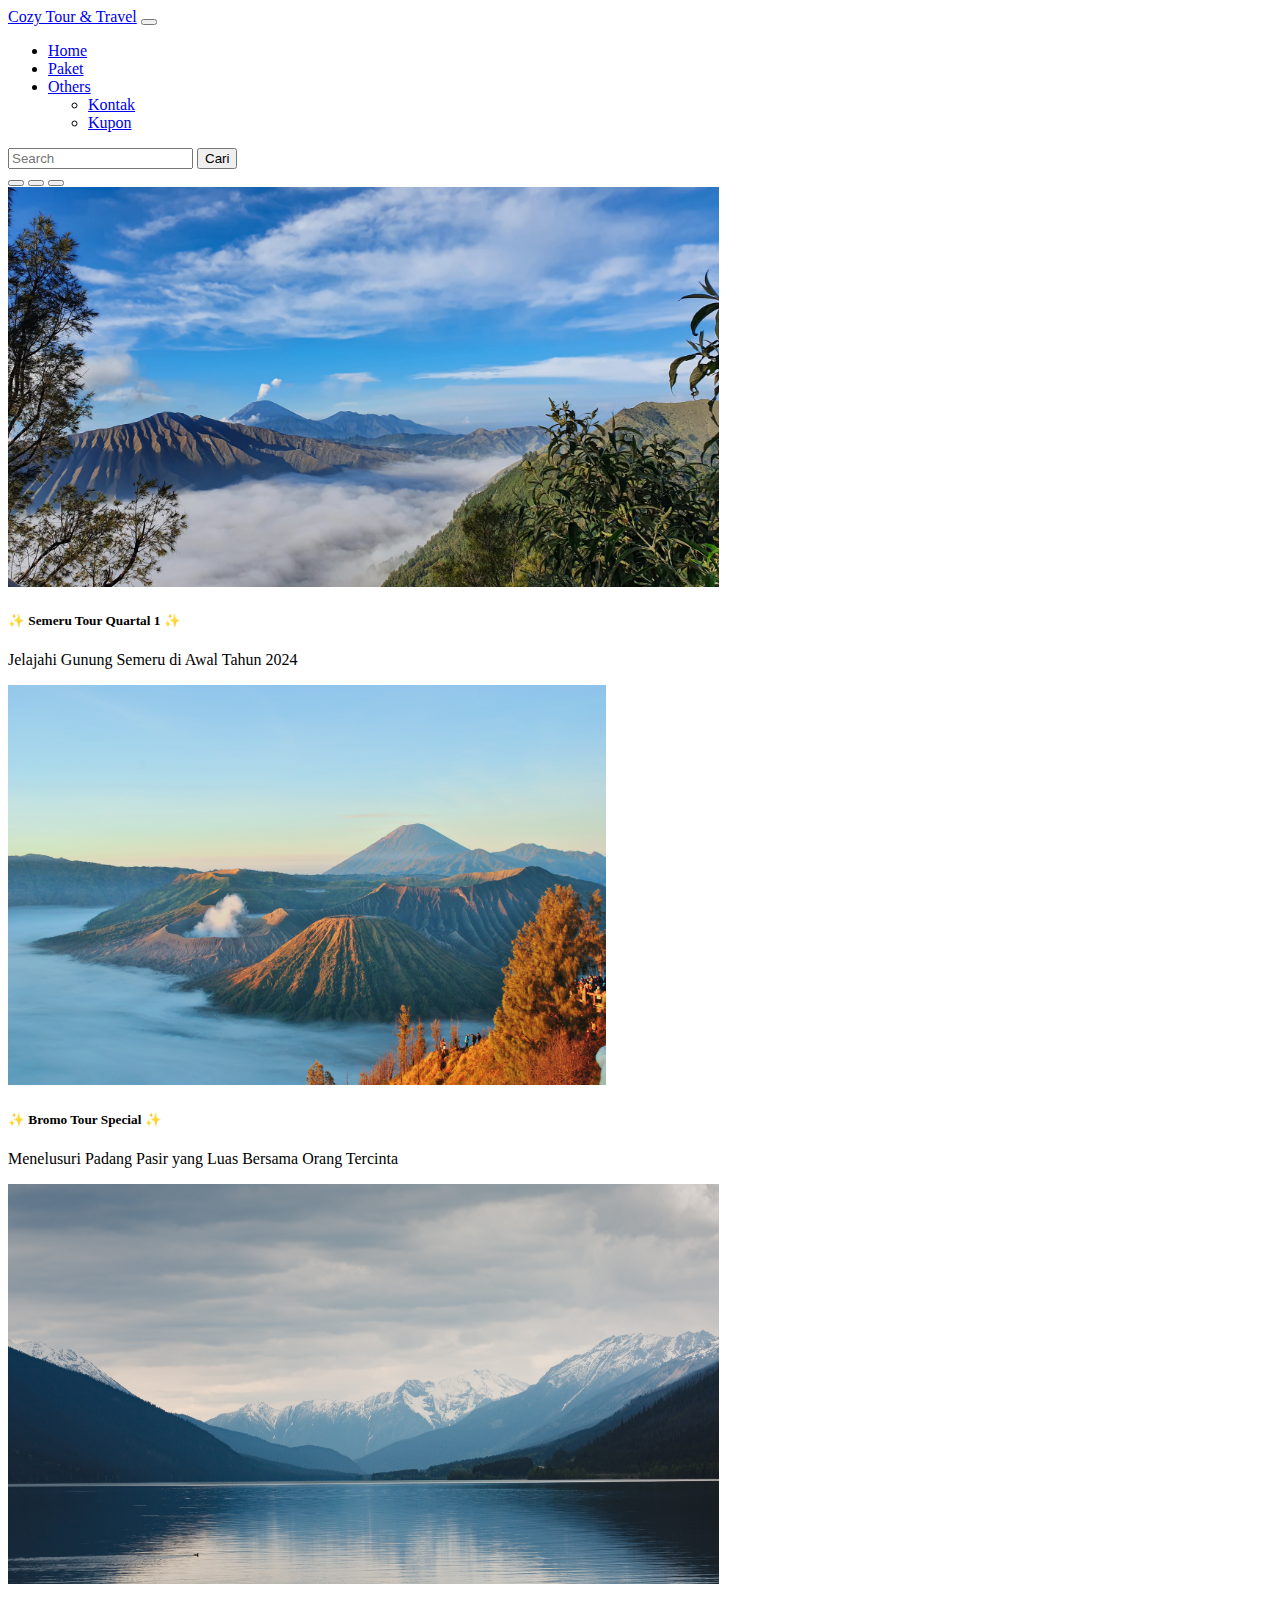
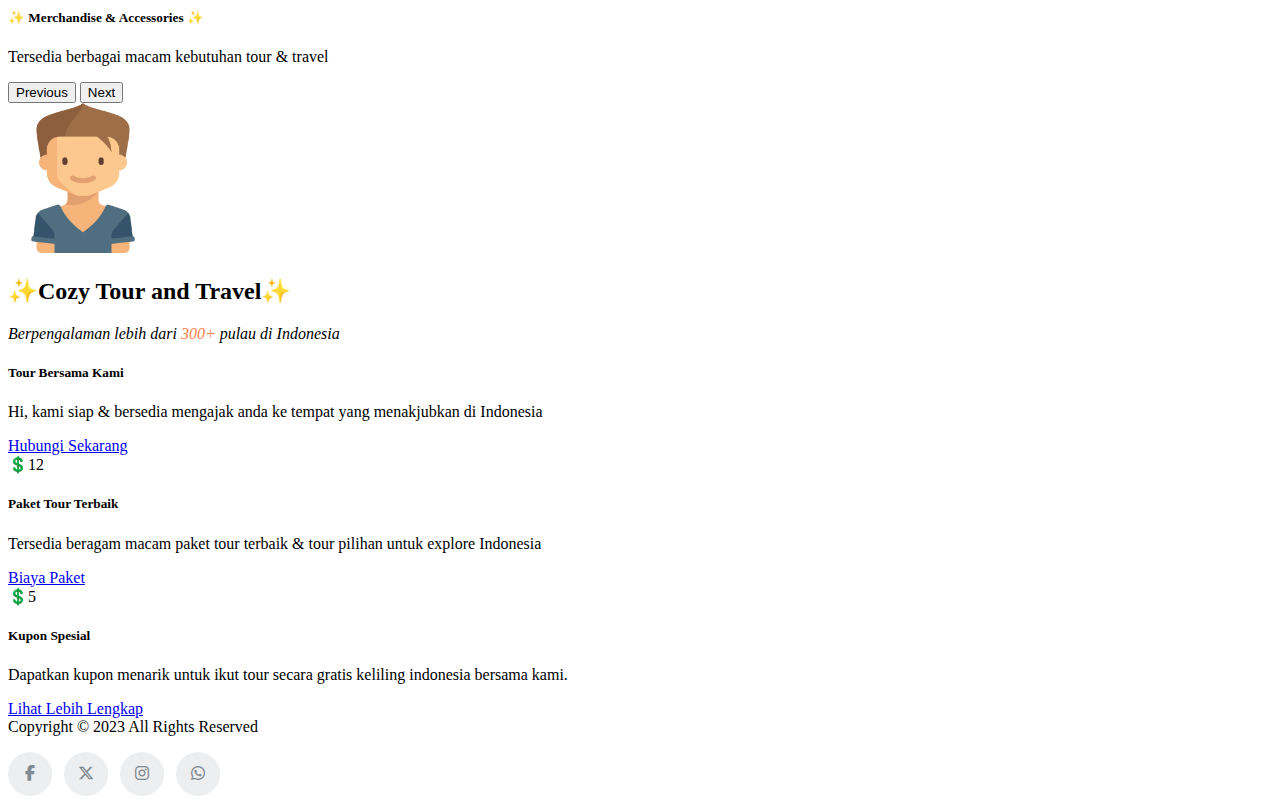
<file: index.html>
<!DOCTYPE html>
<html lang="en">
  <head>
    <meta charset="UTF-8" />
    <meta http-equiv="X-UA-Compatible" content="IE=edge" />
    <meta name="viewport" content="width=device-width, initial-scale=1.0" />
    <link href="https://cdn.jsdelivr.net/npm/bootstrap@5.1.3/dist/css/bootstrap.min.css" rel="stylesheet" integrity="sha384-1BmE4kWBq78iYhFldvKuhfTAU6auU8tT94WrHftjDbrCEXSU1oBoqyl2QvZ6jIW3" crossorigin="anonymous" />
    <link rel="stylesheet" href="https://cdnjs.cloudflare.com/ajax/libs/font-awesome/6.5.1/css/all.min.css" />
    <link rel="stylesheet" href="/contact/style.css" />
    <title>TUGAS AKHIR</title>
  </head>

  <body class="bg-dark">
    <div class="container-fluid text-light" style="height: 100vh">
      <!-- nav section start -->
      <nav class="navbar navbar-expand-lg navbar-dark bg-dark text-light sticky-top">
        <div class="container-fluid">
          <a class="navbar-brand" href="#">Cozy Tour & Travel</a>
          <button class="navbar-toggler" type="button" data-bs-toggle="collapse" data-bs-target="#navbarSupportedContent" aria-controls="navbarSupportedContent" aria-expanded="false" aria-label="Toggle navigation">
            <span class="navbar-toggler-icon"></span>
          </button>
          <div class="collapse navbar-collapse" id="navbarSupportedContent">
            <ul class="navbar-nav me-auto mb-2 mb-lg-0">
              <li class="nav-item">
                <a class="nav-link active" aria-current="page" href="/">Home</a>
              </li>
              <li class="nav-item">
                <a class="nav-link" href="/paket">Paket</a>
              </li>
              <li class="nav-item dropdown">
                <a class="nav-link dropdown-toggle" href="#" id="navbarDropdown" role="button" data-bs-toggle="dropdown" aria-expanded="false"> Others </a>
                <ul class="dropdown-menu" aria-labelledby="navbarDropdown">
                  <li><a class="dropdown-item" href="/contact">Kontak</a></li>
                  <li><a class="dropdown-item" href="/kupon">Kupon</a></li>
                </ul>
              </li>
            </ul>
            <form class="d-flex">
              <input class="form-control me-2" type="search" placeholder="Search" aria-label="Search" />
              <button class="btn btn-outline-warning" type="submit">Cari</button>
            </form>
          </div>
        </div>
      </nav>
      <!-- nav section end -->

      <!-- carousel images -->
      <div id="carouselExampleCaptions" class="carousel slide" data-bs-ride="carousel">
        <div class="carousel-indicators">
          <button type="button" data-bs-target="#carouselExampleCaptions" data-bs-slide-to="0" class="active" aria-current="true" aria-label="Slide 1"></button>
          <button type="button" data-bs-target="#carouselExampleCaptions" data-bs-slide-to="1" aria-label="Slide 2"></button>
          <button type="button" data-bs-target="#carouselExampleCaptions" data-bs-slide-to="2" aria-label="Slide 3"></button>
        </div>
        <div class="carousel-inner">
          <div class="carousel-item active">
            <img src="assets/semeru.jpg" class="d-block w-100" alt="tour guide image" style="height: 400px" />
            <div class="carousel-caption">
              <h5>✨ Semeru Tour Quartal 1 ✨</h5>
              <p>Jelajahi Gunung Semeru di Awal Tahun 2024</p>
            </div>
          </div>
          <div class="carousel-item">
            <img src="assets/bromo.jpg" class="d-block w-100" alt="tour guide image 2" style="height: 400px" />
            <div class="carousel-caption">
              <h5>✨ Bromo Tour Special ✨</h5>
              <p>Menelusuri Padang Pasir yang Luas Bersama Orang Tercinta</p>
            </div>
          </div>
          <div class="carousel-item">
            <img src="assets/merch.jpg" class="d-block w-100" alt="tour guide image 3" style="height: 400px" />
            <div class="carousel-caption">
              <h5>✨ Merchandise & Accessories ✨</h5>
              <p>Tersedia berbagai macam kebutuhan tour & travel</p>
            </div>
          </div>
        </div>
        <button class="carousel-control-prev" type="button" data-bs-target="#carouselExampleCaptions" data-bs-slide="prev">
          <span class="carousel-control-prev-icon" aria-hidden="true"></span>
          <span class="visually-hidden">Previous</span>
        </button>
        <button class="carousel-control-next" type="button" data-bs-target="#carouselExampleCaptions" data-bs-slide="next">
          <span class="carousel-control-next-icon" aria-hidden="true"></span>
          <span class="visually-hidden">Next</span>
        </button>
      </div>

      <!-- end of carousel images -->
      <div class="row text-center align-items-center mt-4">
        <div class="col-12">
          <img src="assets/pic1.png" width="150" height="150" />
          <h2 class="mt-2">✨Cozy Tour and Travel✨</h2>
          <i>Berpengalaman lebih dari <span style="color: coral">300+</span> pulau di Indonesia</i>
        </div>
      </div>
      <div class="row text-dark mt-4 mb-5">
        <div class="col-sm-4 g-4">
          <div class="card">
            <div class="card-body">
              <h5 class="card-title text-center">Tour Bersama Kami</h5>
              <p class="card-text">Hi, kami siap & bersedia mengajak anda ke tempat yang menakjubkan di Indonesia</p>
              <a href="/contact" class="btn btn-outline-dark d-block">Hubungi Sekarang</a>
            </div>
            <span class="position-absolute top-0 start-100 translate-middle badge rounded-pill bg-warning text-dark"> 💲12 </span>
          </div>
        </div>
        <div class="col-sm-4 g-4">
          <div class="card">
            <div class="card-body">
              <h5 class="card-title text-center">Paket Tour Terbaik</h5>
              <p class="card-text">Tersedia beragam macam paket tour terbaik & tour pilihan untuk explore Indonesia</p>
              <a href="/paket" class="btn btn-outline-dark d-block">Biaya Paket</a>
            </div>
            <span class="position-absolute top-0 start-100 translate-middle badge rounded-pill bg-warning text-dark"> 💲5 </span>
          </div>
        </div>
        <div class="col-sm-4 g-4">
          <div class="card">
            <div class="card-body">
              <h5 class="card-title text-center">Kupon Spesial</h5>
              <p class="card-text">Dapatkan kupon menarik untuk ikut tour secara gratis keliling indonesia bersama kami.</p>
              <a href="/kupon" class="btn btn-outline-dark d-block">Lihat Lebih Lengkap</a>
            </div>
          </div>
        </div>
      </div>

      <!-- Footer Start -->
      <div class="row border-top">
        <div class="col-12 col-md-8 col-xs-12 mt-3">
          <p class="copyright-text">Copyright &copy; 2023 All Rights Reserved</p>
        </div>

        <div class="col-12 col-md-4 col-xs-12 mt-3">
          <ul class="social-icons text-end">
            <li>
              <a class="facebook" href="#"><i class="fa-brands fa-facebook-f"></i></a>
            </li>
            <li>
              <a class="twitter" href="#"><i class="fa-brands fa-x-twitter"></i></a>
            </li>
            <li>
              <a class="instagram" href="#"><i class="fa-brands fa-instagram"></i></a>
            </li>
            <li>
              <a class="whatsapp" href="#"><i class="fa-brands fa-whatsapp"></i></a>
            </li>
          </ul>
        </div>
      </div>
      <!-- Footer End -->
    </div>

    <script src="https://cdn.jsdelivr.net/npm/bootstrap@5.1.3/dist/js/bootstrap.bundle.min.js" integrity="sha384-ka7Sk0Gln4gmtz2MlQnikT1wXgYsOg+OMhuP+IlRH9sENBO0LRn5q+8nbTov4+1p" crossorigin="anonymous"></script>
  </body>
</html>
</file>
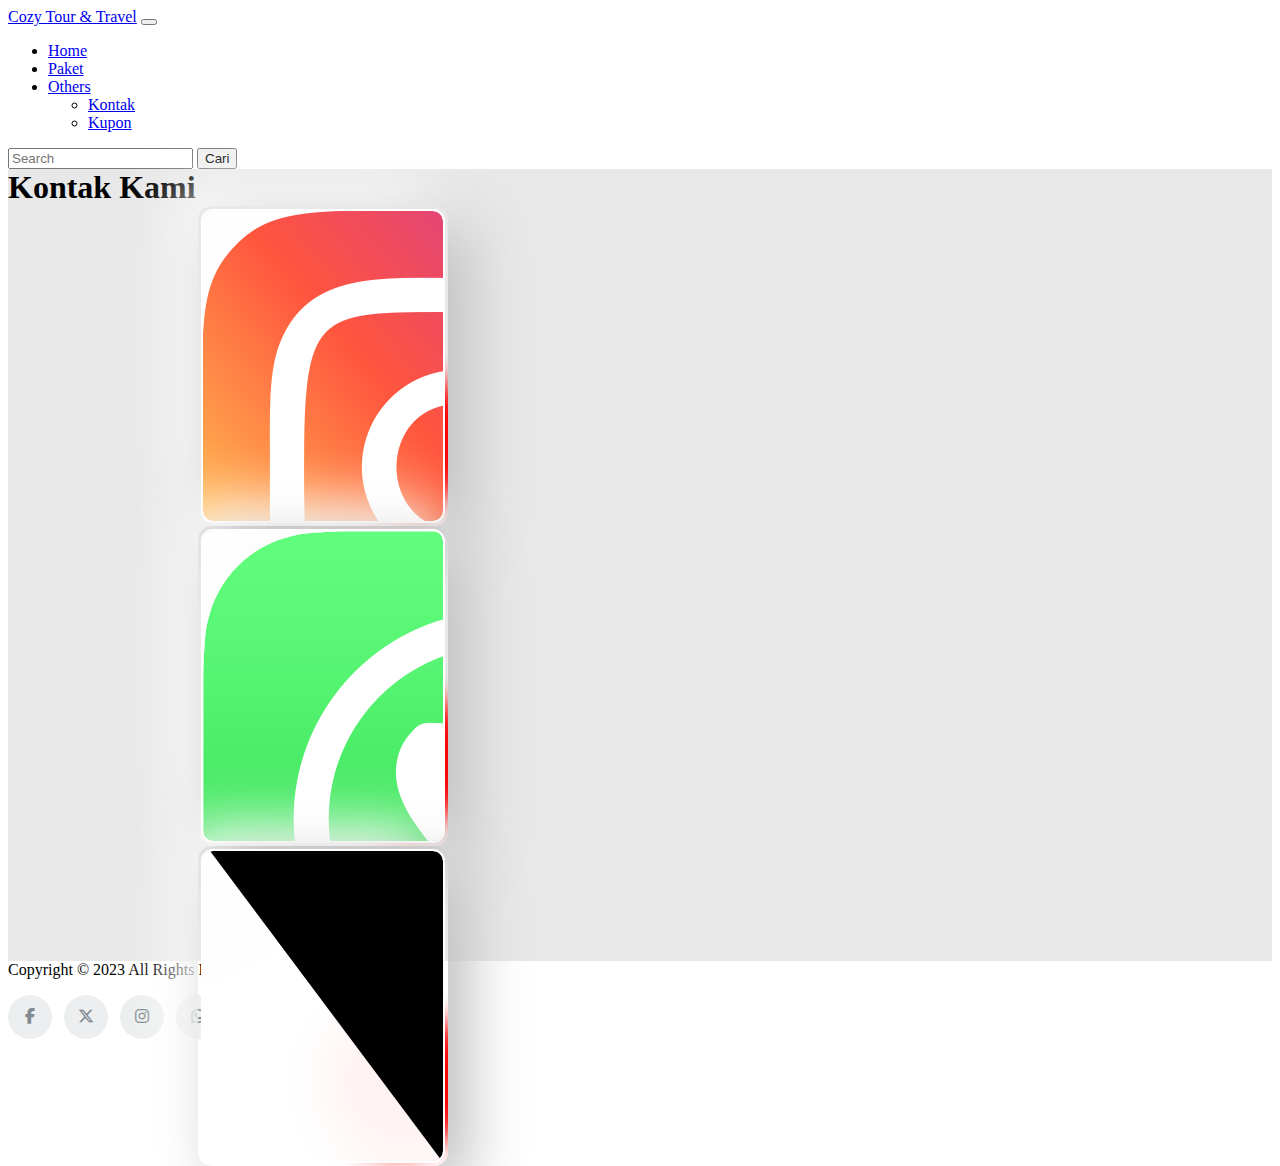
<file: contact/index.html>
<!DOCTYPE html>
<html lang="en">
  <head>
    <meta charset="UTF-8" />
    <meta http-equiv="X-UA-Compatible" content="IE=edge" />
    <meta name="viewport" content="width=device-width, initial-scale=1.0" />
    <link href="https://cdn.jsdelivr.net/npm/bootstrap@5.1.3/dist/css/bootstrap.min.css" rel="stylesheet" integrity="sha384-1BmE4kWBq78iYhFldvKuhfTAU6auU8tT94WrHftjDbrCEXSU1oBoqyl2QvZ6jIW3" crossorigin="anonymous" />
    <link rel="stylesheet" href="https://cdnjs.cloudflare.com/ajax/libs/font-awesome/6.5.1/css/all.min.css" />
    <link rel="stylesheet" href="/contact/style.css" />
    <link rel="stylesheet" href="../style/main.css" />
    <title>CONTACT PAGE</title>
  </head>

  <body class="bg-dark">
    <nav class="navbar navbar-expand-lg navbar-dark bg-dark text-light sticky-top">
      <div class="container-fluid">
        <a class="navbar-brand" href="#">Cozy Tour & Travel</a>
        <button class="navbar-toggler" type="button" data-bs-toggle="collapse" data-bs-target="#navbarSupportedContent" aria-controls="navbarSupportedContent" aria-expanded="false" aria-label="Toggle navigation">
          <span class="navbar-toggler-icon"></span>
        </button>
        <div class="collapse navbar-collapse" id="navbarSupportedContent">
          <ul class="navbar-nav me-auto mb-2 mb-lg-0">
            <li class="nav-item">
              <a class="nav-link" aria-current="page" href="/">Home</a>
            </li>
            <li class="nav-item">
              <a class="nav-link" href="/paket">Paket</a>
            </li>
            <li class="nav-item dropdown">
              <a class="nav-link dropdown-toggle" href="#" id="navbarDropdown" role="button" data-bs-toggle="dropdown" aria-expanded="false"> Others </a>
              <ul class="dropdown-menu" aria-labelledby="navbarDropdown">
                <li><a class="dropdown-item active" href="/contact">Kontak</a></li>
                <li><a class="dropdown-item" href="/kupon">Kupon</a></li>
              </ul>
            </li>
          </ul>
          <form class="d-flex">
            <input class="form-control me-2" type="search" placeholder="Search" aria-label="Search" />
            <button class="btn btn-outline-warning" type="submit">Cari</button>
          </form>
        </div>
      </div>
    </nav>

    <!-- first layout start -->
    <div class="container con">
      <div class="row">
        <div class="col-12 text-center" style="font-size: 32px">
          <strong>Kontak Kami</strong>
        </div>
      </div>
      <div class="row mt-5">
        <!-- instagram -->
        <div class="col-sm-4">
          <div class="card-cust">
            <div class="bg-cust">
              <img src="/assets/instagram.png" class="card-img-top d-block w-50 mx-auto mt-2" alt="..." />
              <h5 class="card-title text-dark mt-3 text-center">Instagram</h5>
              <p class="card-text text-dark text-center">Hubungi kami untuk informasi lebih lanjut. @cozytourtravel</p>
              <button type="button" class="btn btn-dark position-relative d-block w-50 mx-auto">
                Profile
                <span class="position-absolute top-0 start-100 translate-middle p-2 bg-danger border border-light rounded-circle">
                  <span class="visually-hidden">New alerts</span>
                </span>
              </button>
            </div>
            <div class="blob"></div>
          </div>
        </div>
        <!-- end instagram -->

        <!-- Whatsapp -->
        <div class="col-sm-4">
          <div class="card-cust">
            <div class="bg-cust">
              <img src="/assets/wa.png" class="card-img-top d-block w-50 mx-auto mt-2" alt="..." />
              <h5 class="card-title text-dark mt-3 text-center">WhatsApp</h5>
              <p class="card-text text-dark text-center">Lebih dekat dengan chat via WhatsApp 0812-4323-6543</p>
              <button type="button" class="btn btn-dark position-relative d-block w-50 mx-auto">
                Profile
                <span class="position-absolute top-0 start-100 translate-middle p-2 bg-danger border border-light rounded-circle">
                  <span class="visually-hidden">New alerts</span>
                </span>
              </button>
            </div>
            <div class="blob"></div>
          </div>
        </div>
        <!-- end Whatsapp -->

        <!-- twitter -->
        <div class="col-sm-4">
          <div class="card-cust">
            <div class="bg-cust">
              <img src="/assets/twitter.png" class="card-img-top d-block w-50 mx-auto mt-2" alt="..." />
              <h5 class="card-title text-dark mt-3 text-center">X</h5>
              <p class="card-text text-dark text-center">Lihat berbagai aktivitas yang telah kami lakukan di @cozytourandtravel</p>
              <button type="button" class="btn btn-dark position-relative d-block w-50 mx-auto">
                Profile
                <span class="position-absolute top-0 start-100 translate-middle p-2 bg-danger border border-light rounded-circle">
                  <span class="visually-hidden">New alerts</span>
                </span>
              </button>
            </div>
            <div class="blob"></div>
          </div>
        </div>
      </div>
    </div>
    <!-- first layout end -->

    <!-- Footer Start -->
    <div class="container-fluid mt-4">
      <div class="row border-top text-light">
        <div class="col-12 col-md-8 col-xs-12 mt-3">
          <p class="copyright-text">Copyright &copy; 2023 All Rights Reserved</p>
        </div>

        <div class="col-12 col-md-4 col-xs-12 mt-3">
          <ul class="social-icons text-end text-light">
            <li>
              <a class="facebook" href="#"><i class="fa-brands fa-facebook-f"></i></a>
            </li>
            <li>
              <a class="twitter" href="#"><i class="fa-brands fa-x-twitter"></i></a>
            </li>
            <li>
              <a class="instagram" href="#"><i class="fa-brands fa-instagram"></i></a>
            </li>
            <li>
              <a class="whatsapp" href="#"><i class="fa-brands fa-whatsapp"></i></a>
            </li>
          </ul>
        </div>
      </div>
    </div>
    <!-- Footer End -->

    <script src="https://cdn.jsdelivr.net/npm/bootstrap@5.1.3/dist/js/bootstrap.bundle.min.js" integrity="sha384-ka7Sk0Gln4gmtz2MlQnikT1wXgYsOg+OMhuP+IlRH9sENBO0LRn5q+8nbTov4+1p" crossorigin="anonymous"></script>
  </body>
</html>
</file>
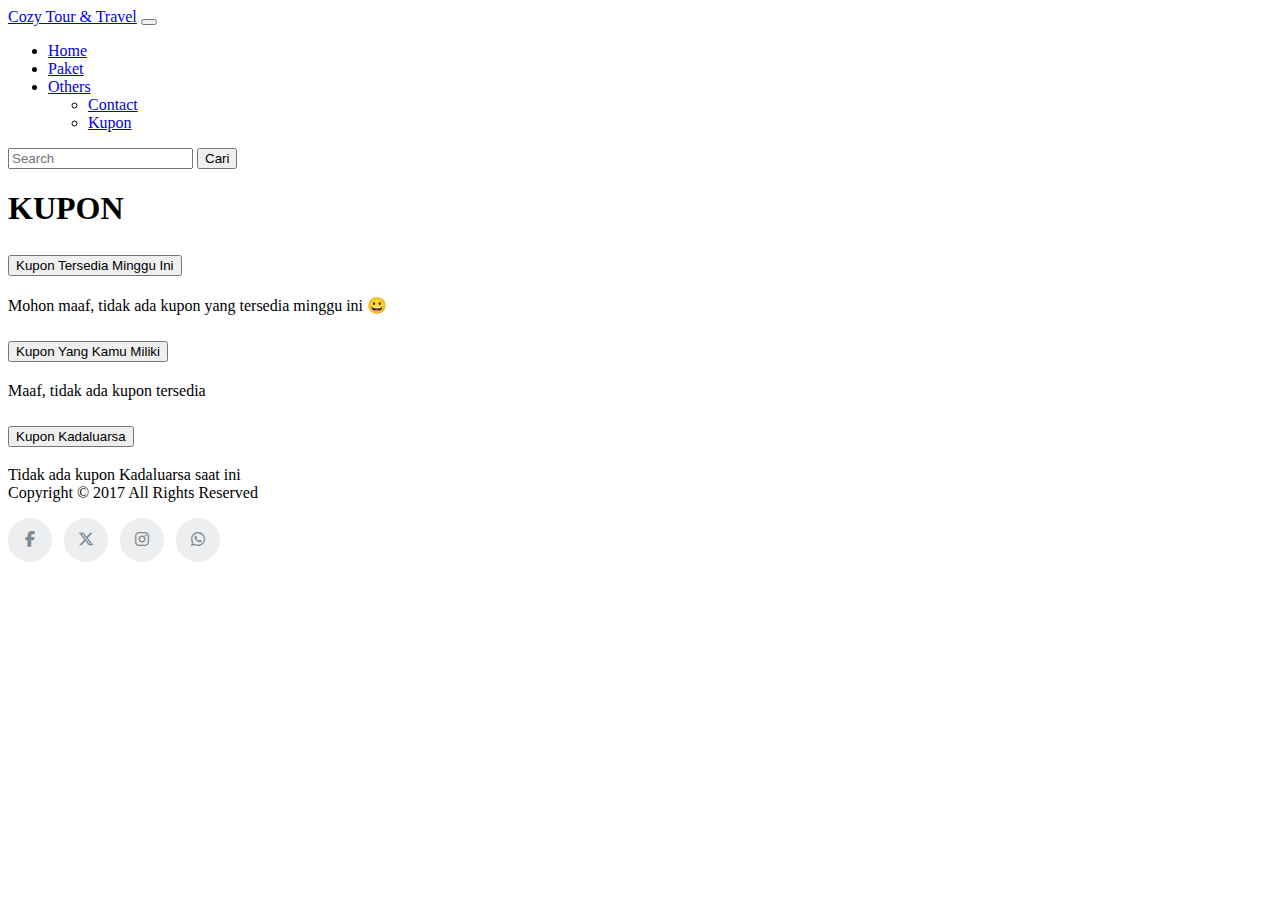
<file: kupon/index.html>
<!DOCTYPE html>
<html lang="en">
  <head>
    <meta charset="UTF-8" />
    <meta http-equiv="X-UA-Compatible" content="IE=edge" />
    <meta name="viewport" content="width=device-width, initial-scale=1.0" />
    <link href="https://cdn.jsdelivr.net/npm/bootstrap@5.1.3/dist/css/bootstrap.min.css" rel="stylesheet" integrity="sha384-1BmE4kWBq78iYhFldvKuhfTAU6auU8tT94WrHftjDbrCEXSU1oBoqyl2QvZ6jIW3" crossorigin="anonymous" />
    <link rel="stylesheet" href="https://cdnjs.cloudflare.com/ajax/libs/font-awesome/6.5.1/css/all.min.css" />
    <link rel="stylesheet" href="/contact/style.css" />
    <title>TUGAS AKHIR</title>
  </head>

  <body class="bg-dark">
    <nav class="navbar navbar-expand-lg navbar-dark bg-dark text-light sticky-top">
      <div class="container-fluid">
        <a class="navbar-brand" href="#">Cozy Tour & Travel</a>
        <button class="navbar-toggler" type="button" data-bs-toggle="collapse" data-bs-target="#navbarSupportedContent" aria-controls="navbarSupportedContent" aria-expanded="false" aria-label="Toggle navigation">
          <span class="navbar-toggler-icon"></span>
        </button>
        <div class="collapse navbar-collapse" id="navbarSupportedContent">
          <ul class="navbar-nav me-auto mb-2 mb-lg-0">
            <li class="nav-item">
              <a class="nav-link" aria-current="page" href="/">Home</a>
            </li>
            <li class="nav-item">
              <a class="nav-link" href="/paket">Paket</a>
            </li>
            <li class="nav-item dropdown">
              <a class="nav-link dropdown-toggle" href="#" id="navbarDropdown" role="button" data-bs-toggle="dropdown" aria-expanded="false"> Others </a>
              <ul class="dropdown-menu" aria-labelledby="navbarDropdown">
                <li><a class="dropdown-item" href="/contact">Contact</a></li>
                <li><a class="dropdown-item active" href="/kupon">Kupon</a></li>
              </ul>
            </li>
          </ul>
          <form class="d-flex">
            <input class="form-control me-2" type="search" placeholder="Search" aria-label="Search" />
            <button class="btn btn-outline-warning" type="submit">Cari</button>
          </form>
        </div>
      </div>
    </nav>

    <!-- first layout start -->
    <div class="container-fluid">
      <h1 class="text-light">KUPON</h1>
      <div class="accordion accordion-flush" id="accordionFlushExample">
        <div class="accordion-item mb-3">
          <h2 class="accordion-header" id="flush-headingOne">
            <button class="accordion-button collapsed" type="button" data-bs-toggle="collapse" data-bs-target="#flush-collapseOne" aria-expanded="false" aria-controls="flush-collapseOne">Kupon Tersedia Minggu Ini</button>
          </h2>
          <div id="flush-collapseOne" class="accordion-collapse collapse" aria-labelledby="flush-headingOne" data-bs-parent="#accordionFlushExample">
            <div class="accordion-body">Mohon maaf, tidak ada kupon yang tersedia minggu ini 😀</div>
          </div>
        </div>
        <div class="accordion-item mb-3">
          <h2 class="accordion-header" id="flush-headingTwo">
            <button class="accordion-button collapsed" type="button" data-bs-toggle="collapse" data-bs-target="#flush-collapseTwo" aria-expanded="false" aria-controls="flush-collapseTwo">Kupon Yang Kamu Miliki</button>
          </h2>
          <div id="flush-collapseTwo" class="accordion-collapse collapse" aria-labelledby="flush-headingTwo" data-bs-parent="#accordionFlushExample">
            <div class="accordion-body">Maaf, tidak ada kupon tersedia</div>
          </div>
        </div>
        <div class="accordion-item mb-5">
          <h2 class="accordion-header" id="flush-headingThree">
            <button class="accordion-button collapsed" type="button" data-bs-toggle="collapse" data-bs-target="#flush-collapseThree" aria-expanded="false" aria-controls="flush-collapseThree">Kupon Kadaluarsa</button>
          </h2>
          <div id="flush-collapseThree" class="accordion-collapse collapse" aria-labelledby="flush-headingThree" data-bs-parent="#accordionFlushExample">
            <div class="accordion-body">Tidak ada kupon Kadaluarsa saat ini</div>
          </div>
        </div>
      </div>
    </div>
    <!--Footer-->
    <div class="row border-top text-light fixed-bottom">
      <div class="col-12 col-md-8 col-xs-12 mt-3 px-4">
        <p class="copyright-text">Copyright &copy; 2017 All Rights Reserved</p>
      </div>

      <div class="col-12 col-md-4 col-xs-12 mt-3 px-4">
        <ul class="social-icons text-end">
          <li>
            <a class="facebook" href="#"><i class="fa-brands fa-facebook-f"></i></a>
          </li>
          <li>
            <a class="twitter" href="#"><i class="fa-brands fa-x-twitter"></i></a>
          </li>
          <li>
            <a class="instagram" href="#"><i class="fa-brands fa-instagram"></i></a>
          </li>
          <li>
            <a class="whatsapp" href="#"><i class="fa-brands fa-whatsapp"></i></a>
          </li>
        </ul>
      </div>
    </div>

    <!-- first layout end -->

    <script src="https://cdn.jsdelivr.net/npm/bootstrap@5.1.3/dist/js/bootstrap.bundle.min.js" integrity="sha384-ka7Sk0Gln4gmtz2MlQnikT1wXgYsOg+OMhuP+IlRH9sENBO0LRn5q+8nbTov4+1p" crossorigin="anonymous"></script>
  </body>
</html>
</file>
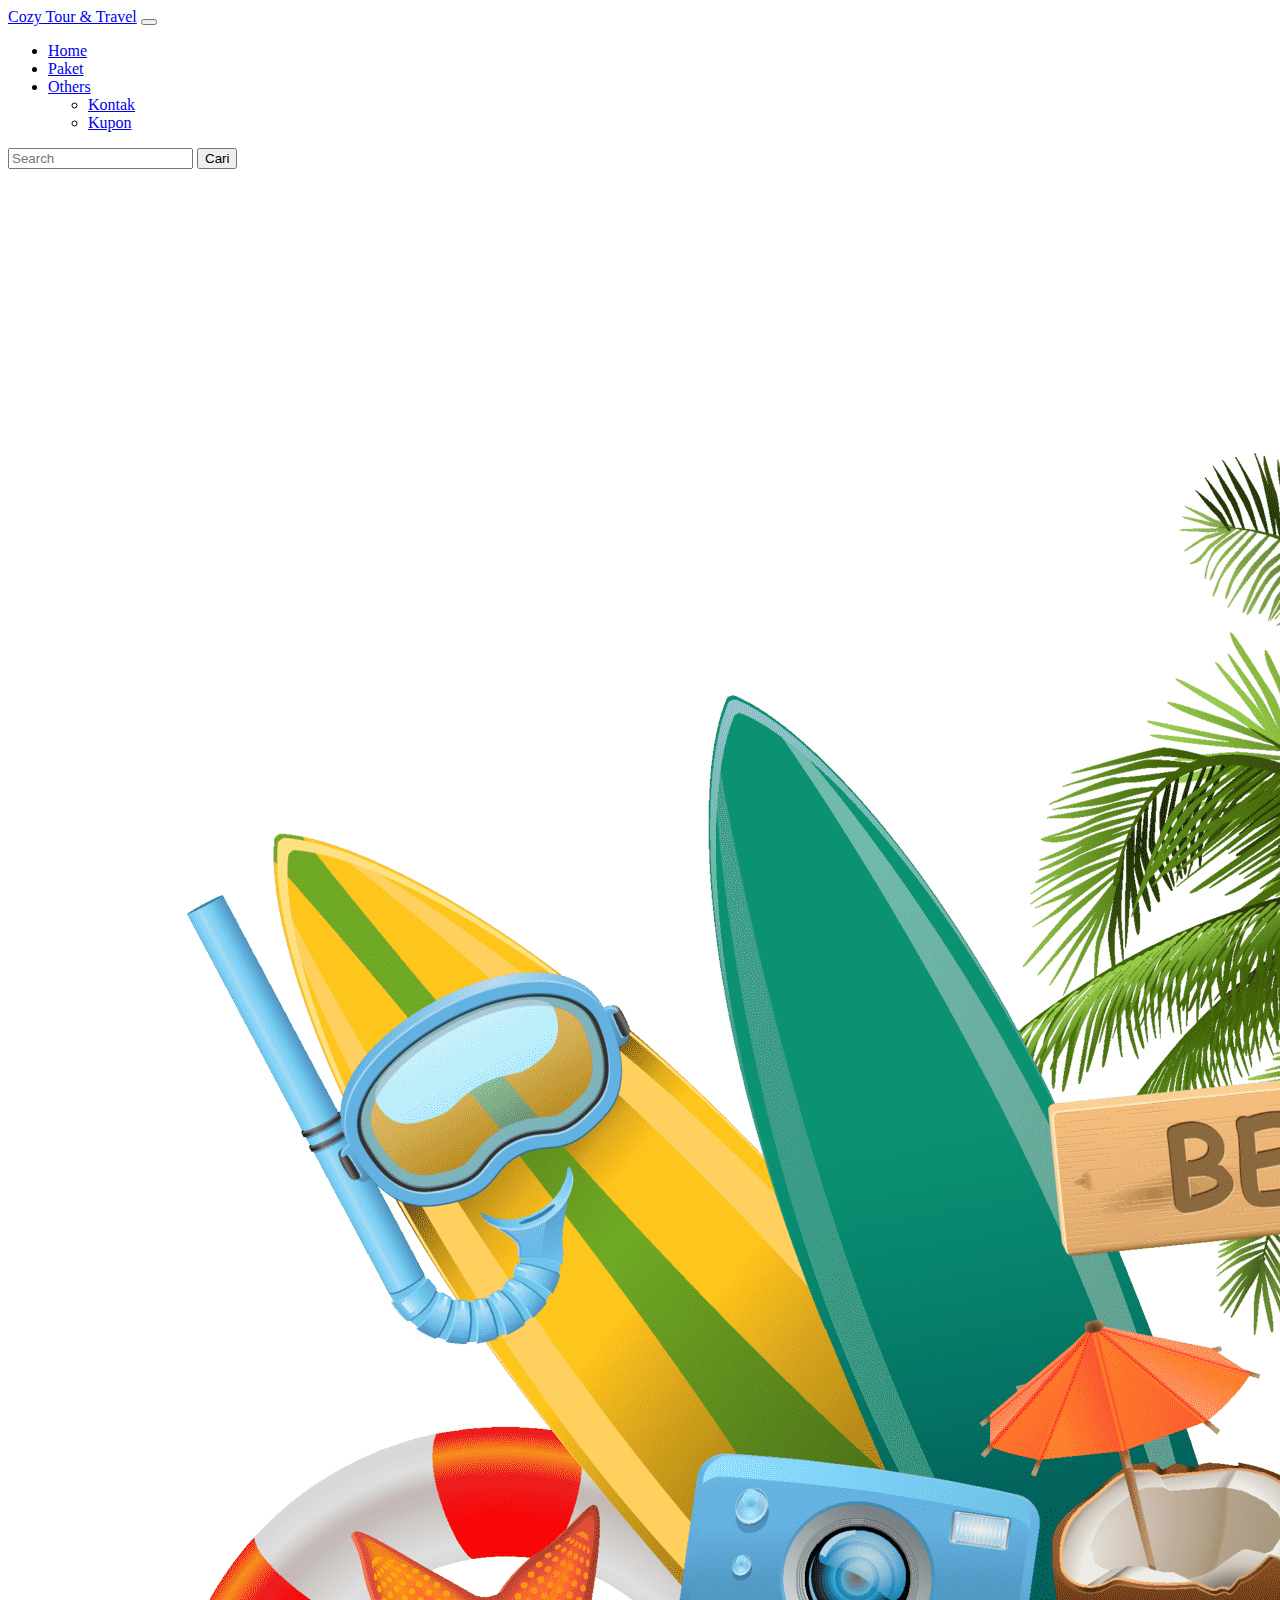
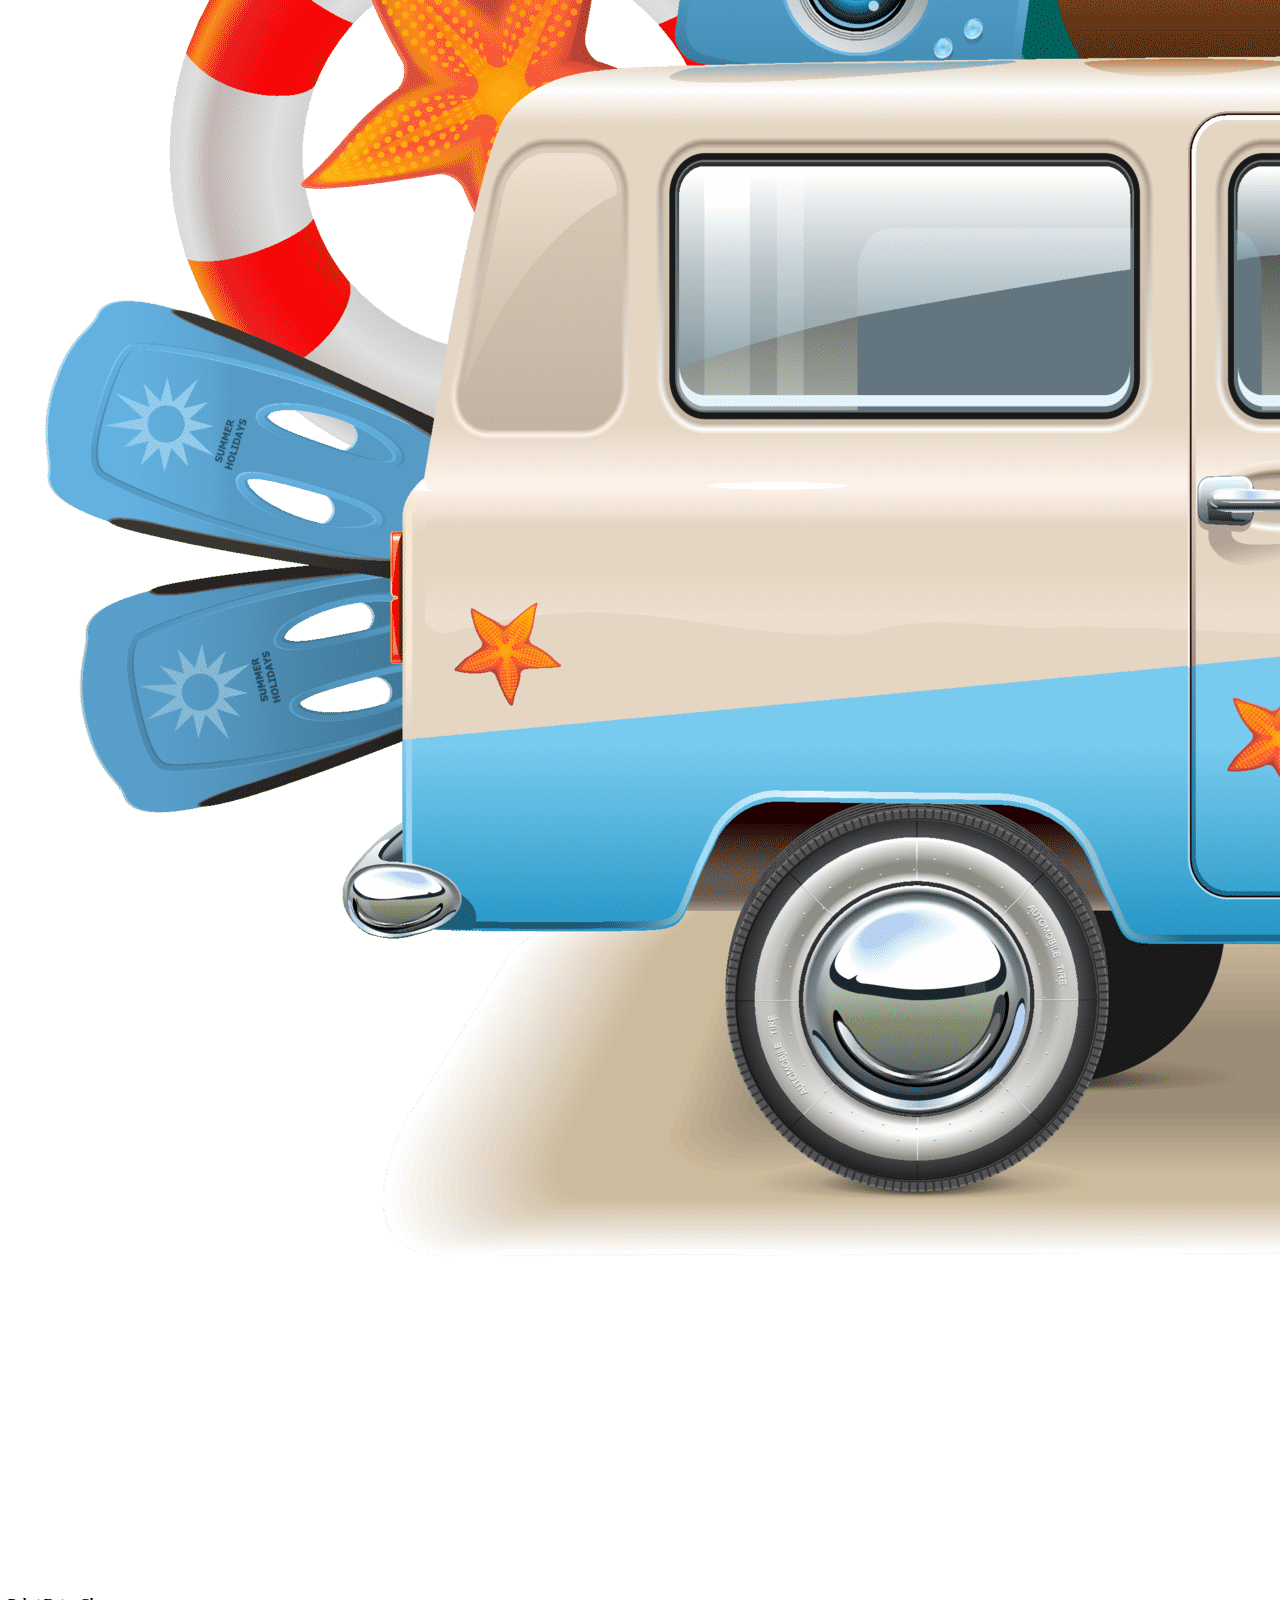
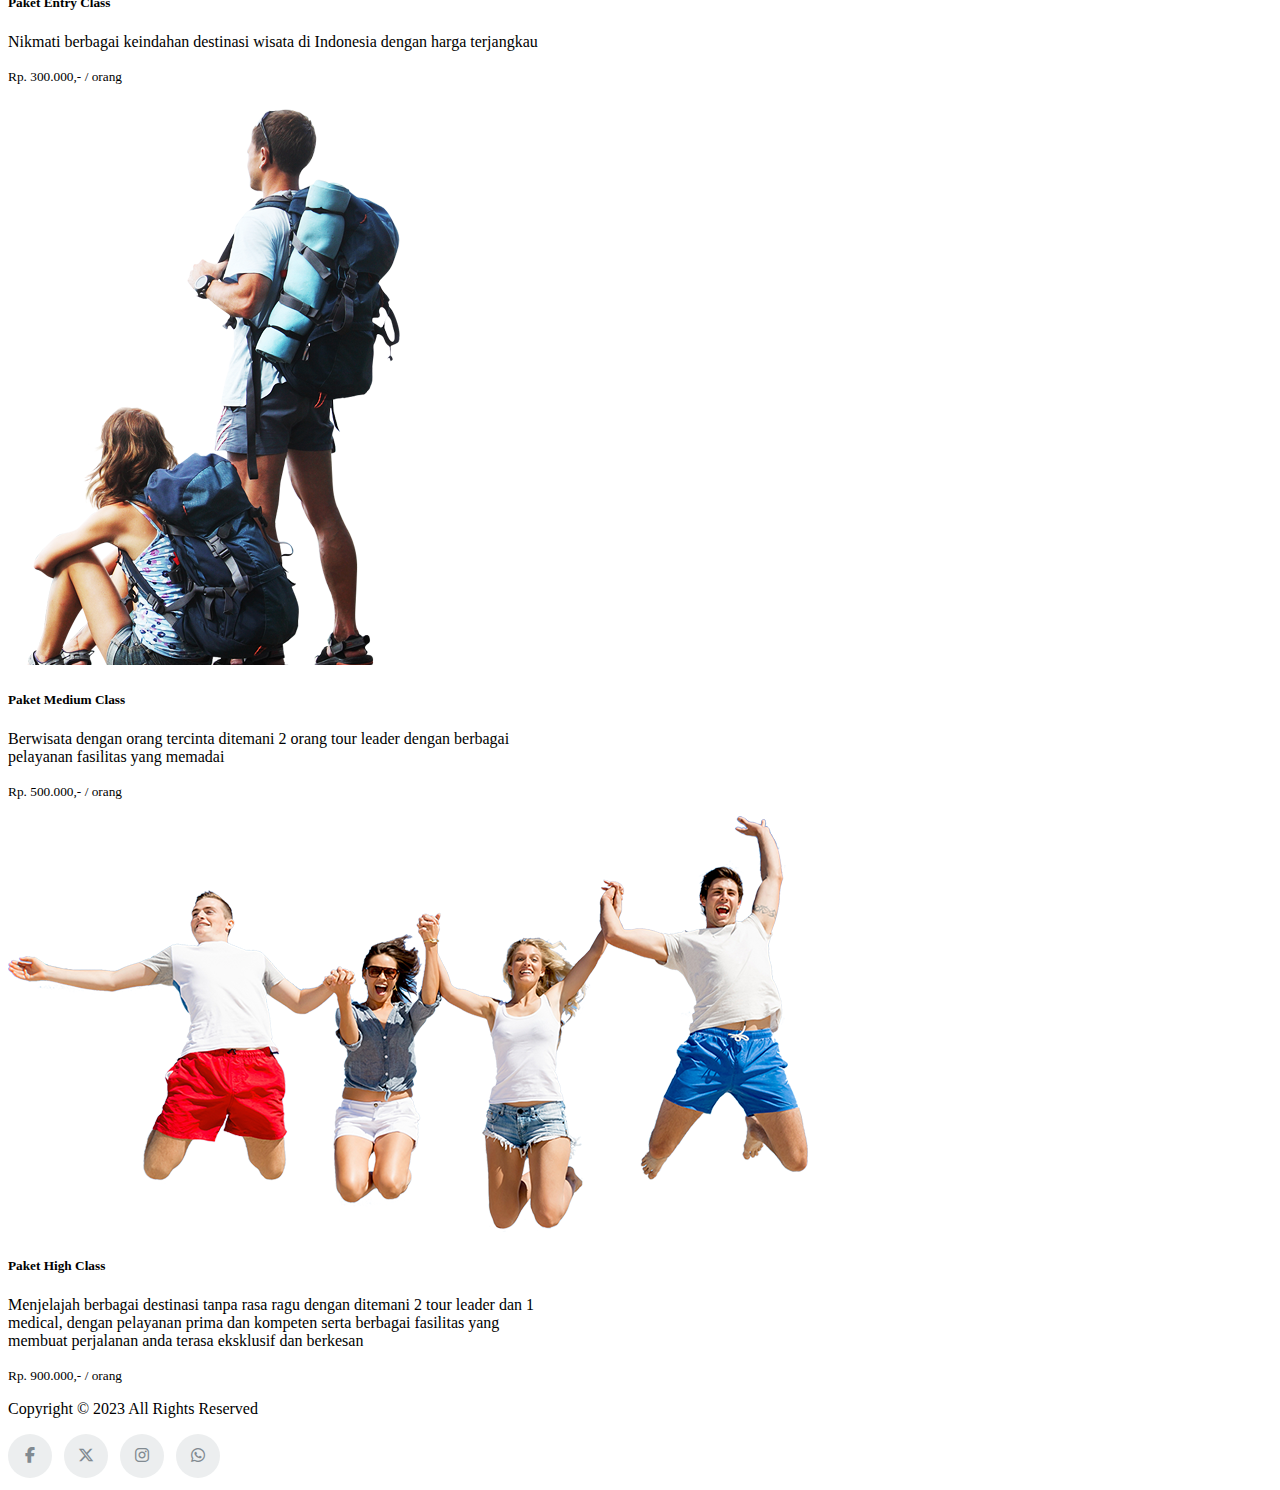
<file: paket/index.html>
<!DOCTYPE html>
<html lang="en">
  <head>
    <meta charset="UTF-8" />
    <meta http-equiv="X-UA-Compatible" content="IE=edge" />
    <meta name="viewport" content="width=device-width, initial-scale=1.0" />
    <link href="https://cdn.jsdelivr.net/npm/bootstrap@5.1.3/dist/css/bootstrap.min.css" rel="stylesheet" integrity="sha384-1BmE4kWBq78iYhFldvKuhfTAU6auU8tT94WrHftjDbrCEXSU1oBoqyl2QvZ6jIW3" crossorigin="anonymous" />
    <link rel="stylesheet" href="https://cdnjs.cloudflare.com/ajax/libs/font-awesome/6.5.1/css/all.min.css" />
    <link rel="stylesheet" href="/contact/style.css" />
    <title>TUGAS AKHIR</title>
  </head>

  <body class="bg-dark">
    <nav class="navbar navbar-expand-lg navbar-dark bg-dark text-light sticky-top">
      <div class="container-fluid">
        <a class="navbar-brand" href="#">Cozy Tour & Travel</a>
        <button class="navbar-toggler" type="button" data-bs-toggle="collapse" data-bs-target="#navbarSupportedContent" aria-controls="navbarSupportedContent" aria-expanded="false" aria-label="Toggle navigation">
          <span class="navbar-toggler-icon"></span>
        </button>
        <div class="collapse navbar-collapse" id="navbarSupportedContent">
          <ul class="navbar-nav me-auto mb-2 mb-lg-0">
            <li class="nav-item">
              <a class="nav-link" aria-current="page" href="/">Home</a>
            </li>
            <li class="nav-item">
              <a class="nav-link active" href="/paket">Paket</a>
            </li>
            <li class="nav-item dropdown">
              <a class="nav-link dropdown-toggle" href="#" id="navbarDropdown" role="button" data-bs-toggle="dropdown" aria-expanded="false"> Others </a>
              <ul class="dropdown-menu" aria-labelledby="navbarDropdown">
                <li><a class="dropdown-item" href="/contact">Kontak</a></li>
                <li><a class="dropdown-item" href="/kupon">Kupon</a></li>
              </ul>
            </li>
          </ul>
          <form class="d-flex">
            <input class="form-control me-2" type="search" placeholder="Search" aria-label="Search" />
            <button class="btn btn-outline-warning" type="submit">Cari</button>
          </form>
        </div>
      </div>
    </nav>

    <!-- first layout start -->
    <div class="container-fluid text-dark mt-4">
      <div class="row justify-content-center">
        <div class="card m-3" style="max-width: 540px; cursor: pointer">
          <div class="row g-0">
            <div class="col-md-4">
              <img src="/assets/paket1.png" class="img-fluid" alt="..." style="height: 100%" />
            </div>
            <div class="col-md-8">
              <div class="card-body">
                <h5 class="card-title">Paket Entry Class</h5>
                <p class="card-text">Nikmati berbagai keindahan destinasi wisata di Indonesia dengan harga terjangkau</p>
                <p class="card-text"><small class="text-muted">Rp. 300.000,- / orang</small></p>
              </div>
            </div>
          </div>
        </div>
        <div class="card m-3" style="max-width: 540px; cursor: pointer">
          <div class="row g-0">
            <div class="col-md-4">
              <img src="/assets/paket2.png" class="img-fluid" alt="..." style="height: 100%" />
            </div>
            <div class="col-md-8">
              <div class="card-body">
                <h5 class="card-title">Paket Medium Class</h5>
                <p class="card-text">Berwisata dengan orang tercinta ditemani 2 orang tour leader dengan berbagai pelayanan fasilitas yang memadai</p>
                <p class="card-text"><small class="text-muted">Rp. 500.000,- / orang</small></p>
              </div>
            </div>
          </div>
        </div>
        <div class="card m-3" style="max-width: 540px; cursor: pointer">
          <div class="row g-0">
            <div class="col-md-4">
              <img src="/assets/paket3.png" class="img-fluid" alt="..." style="height: 100%" />
            </div>
            <div class="col-md-8">
              <div class="card-body">
                <h5 class="card-title">Paket High Class</h5>
                <p class="card-text">
                  Menjelajah berbagai destinasi tanpa rasa ragu dengan ditemani 2 tour leader dan 1 medical, dengan pelayanan prima dan kompeten serta berbagai fasilitas yang membuat perjalanan anda terasa eksklusif dan berkesan
                </p>
                <p class="card-text"><small class="text-muted">Rp. 900.000,- / orang</small></p>
              </div>
            </div>
          </div>
        </div>
      </div>
    </div>
    <!-- first layout end -->

    <!-- Footer Start -->
    <div class="container-fluid">
      <div class="row border-top text-light">
        <div class="col-12 col-md-8 col-xs-12 mt-3">
          <p class="copyright-text">Copyright &copy; 2023 All Rights Reserved</p>
        </div>

        <div class="col-12 col-md-4 col-xs-12 mt-3">
          <ul class="social-icons text-end text-light">
            <li>
              <a class="facebook" href="#"><i class="fa-brands fa-facebook-f"></i></a>
            </li>
            <li>
              <a class="twitter" href="#"><i class="fa-brands fa-x-twitter"></i></a>
            </li>
            <li>
              <a class="instagram" href="#"><i class="fa-brands fa-instagram"></i></a>
            </li>
            <li>
              <a class="whatsapp" href="#"><i class="fa-brands fa-whatsapp"></i></a>
            </li>
          </ul>
        </div>
      </div>
    </div>
    <!-- Footer End -->

    <script src="https://cdn.jsdelivr.net/npm/bootstrap@5.1.3/dist/js/bootstrap.bundle.min.js" integrity="sha384-ka7Sk0Gln4gmtz2MlQnikT1wXgYsOg+OMhuP+IlRH9sENBO0LRn5q+8nbTov4+1p" crossorigin="anonymous"></script>
  </body>
</html>
</file>
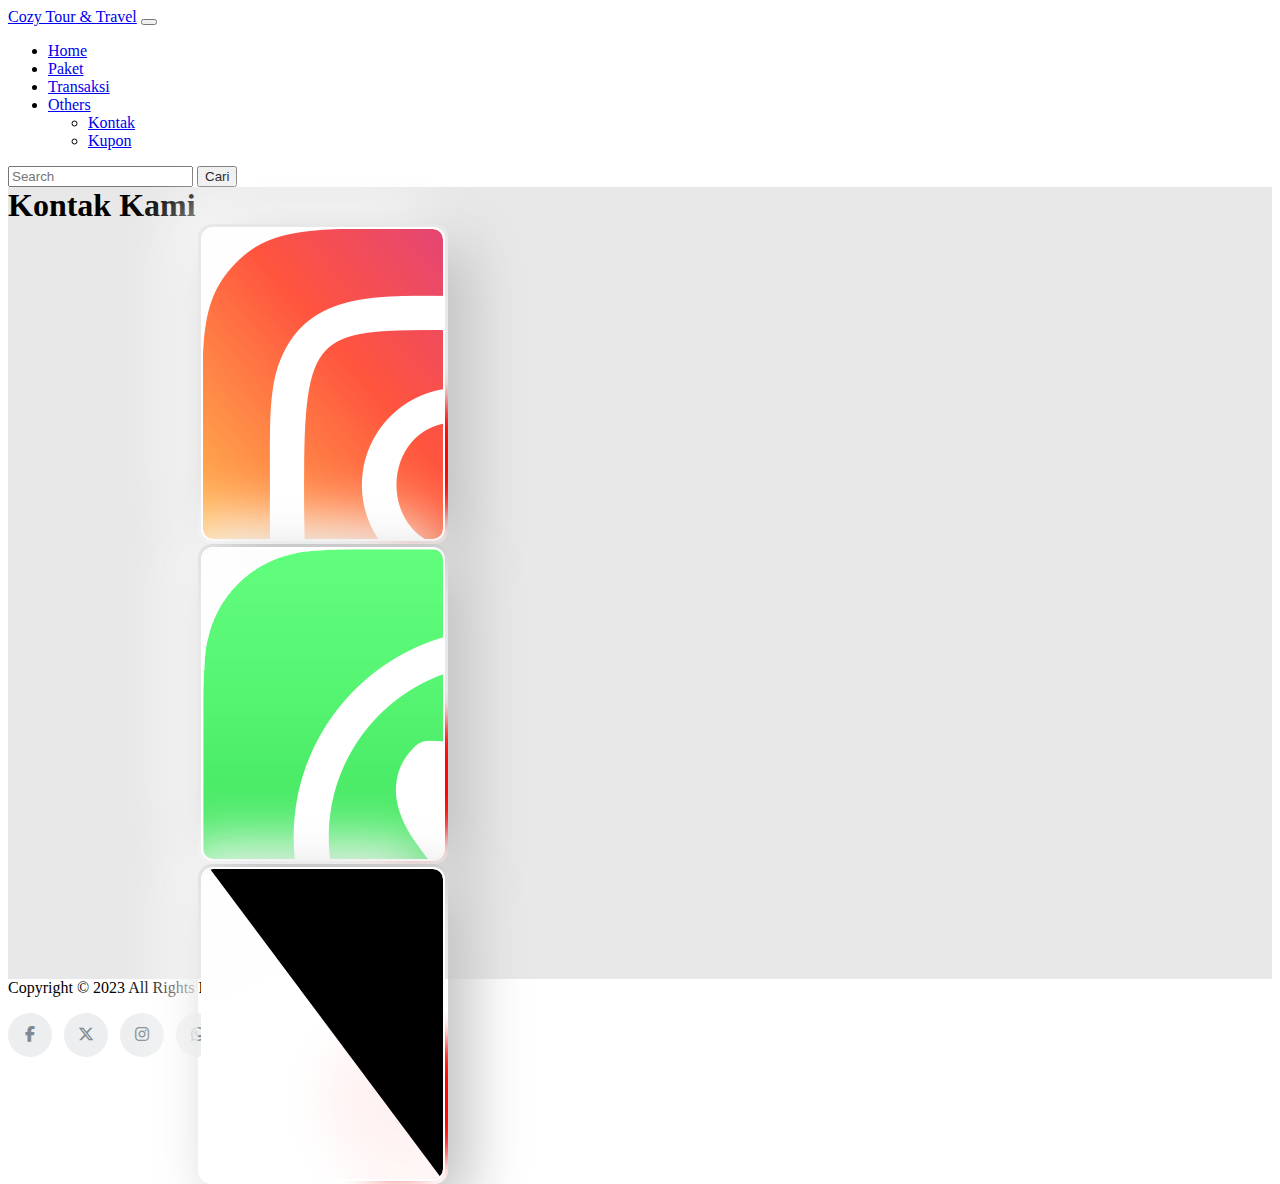
<file: contact.html>
<!DOCTYPE html>
<html lang="en">
  <head>
    <meta charset="UTF-8" />
    <meta http-equiv="X-UA-Compatible" content="IE=edge" />
    <meta name="viewport" content="width=device-width, initial-scale=1.0" />
    <link href="https://cdn.jsdelivr.net/npm/bootstrap@5.1.3/dist/css/bootstrap.min.css" rel="stylesheet" integrity="sha384-1BmE4kWBq78iYhFldvKuhfTAU6auU8tT94WrHftjDbrCEXSU1oBoqyl2QvZ6jIW3" crossorigin="anonymous" />
    <link rel="stylesheet" href="https://cdnjs.cloudflare.com/ajax/libs/font-awesome/6.5.1/css/all.min.css" />
    <link rel="stylesheet" href="contact/style.css" />
    <link rel="stylesheet" href="../style/main.css" />
    <title>CONTACT PAGE</title>
  </head>

  <body class="bg-dark">
    <nav class="navbar navbar-expand-lg navbar-dark bg-dark text-light sticky-top">
      <div class="container-fluid">
        <a class="navbar-brand" href="#">Cozy Tour & Travel</a>
        <button class="navbar-toggler" type="button" data-bs-toggle="collapse" data-bs-target="#navbarSupportedContent" aria-controls="navbarSupportedContent" aria-expanded="false" aria-label="Toggle navigation">
          <span class="navbar-toggler-icon"></span>
        </button>
        <div class="collapse navbar-collapse" id="navbarSupportedContent">
          <ul class="navbar-nav me-auto mb2 mb-lg-0">
            <li class="nav-item">
              <a class="nav-link active" aria-current="page" href="index.html">Home</a>
            </li>
            <li class="nav-item">
              <a class="nav-link" href="paket.html">Paket</a>
            </li>
            <li class="nav-item">
              <a class="nav-link" href="Transaksi/">Transaksi</a>
            </li>
            <li class="nav-item dropdown">
              <a class="nav-link dropdown-toggle" href="#" id="navbarDropdown" role="button" data-bs-toggle="dropdown" aria-expanded="false"> Others </a>
              <ul class="dropdown-menu" aria-labelledby="navbarDropdown">
                <li><a class="dropdown-item" href="contact.html">Kontak</a></li>
                <li><a class="dropdown-item" href="kupon.html">Kupon</a></li>
              </ul>
            </li>
          </ul>
          <form class="d-flex">
            <input class="form-control me-2" type="search" placeholder="Search" aria-label="Search" />
            <button class="btn btn-outline-warning" type="submit">Cari</button>
          </form>
        </div>
      </div>
    </nav>

    <!-- first layout start -->
    <div class="container con">
      <div class="row">
        <div class="col-12 text-center" style="font-size: 32px">
          <strong>Kontak Kami</strong>
        </div>
      </div>
      <div class="row mt-5">
        <!-- instagram -->
        <div class="col-sm-4">
          <div class="card-cust">
            <div class="bg-cust">
              <img src="assets/instagram.png" class="card-img-top d-block w-50 mx-auto mt-2" alt="..." />
              <h5 class="card-title text-dark mt-3 text-center">Instagram</h5>
              <p class="card-text text-dark text-center">Hubungi kami untuk informasi lebih lanjut. @cozytourtravel</p>
              <button type="button" class="btn btn-dark position-relative d-block w-50 mx-auto">
                Profile
                <span class="position-absolute top-0 start-100 translate-middle p-2 bg-danger border border-light rounded-circle">
                  <span class="visually-hidden">New alerts</span>
                </span>
              </button>
            </div>
            <div class="blob"></div>
          </div>
        </div>
        <!-- end instagram -->

        <!-- Whatsapp -->
        <div class="col-sm-4">
          <div class="card-cust">
            <div class="bg-cust">
              <img src="assets/wa.png" class="card-img-top d-block w-50 mx-auto mt-2" alt="..." />
              <h5 class="card-title text-dark mt-3 text-center">WhatsApp</h5>
              <p class="card-text text-dark text-center">Lebih dekat dengan chat via WhatsApp 0812-4323-6543</p>
              <button type="button" class="btn btn-dark position-relative d-block w-50 mx-auto">
                Profile
                <span class="position-absolute top-0 start-100 translate-middle p-2 bg-danger border border-light rounded-circle">
                  <span class="visually-hidden">New alerts</span>
                </span>
              </button>
            </div>
            <div class="blob"></div>
          </div>
        </div>
        <!-- end Whatsapp -->

        <!-- twitter -->
        <div class="col-sm-4">
          <div class="card-cust">
            <div class="bg-cust">
              <img src="assets/twitter.png" class="card-img-top d-block w-50 mx-auto mt-2" alt="..." />
              <h5 class="card-title text-dark mt-3 text-center">X</h5>
              <p class="card-text text-dark text-center">Lihat berbagai aktivitas yang telah kami lakukan di @cozytourandtravel</p>
              <button type="button" class="btn btn-dark position-relative d-block w-50 mx-auto">
                Profile
                <span class="position-absolute top-0 start-100 translate-middle p-2 bg-danger border border-light rounded-circle">
                  <span class="visually-hidden">New alerts</span>
                </span>
              </button>
            </div>
            <div class="blob"></div>
          </div>
        </div>
      </div>
    </div>
    <!-- first layout end -->

    <!-- Footer Start -->
    <div class="container-fluid mt-4">
      <div class="row border-top text-light">
        <div class="col-12 col-md-8 col-xs-12 mt-3">
          <p class="copyright-text">Copyright &copy; 2023 All Rights Reserved</p>
        </div>

        <div class="col-12 col-md-4 col-xs-12 mt-3">
          <ul class="social-icons text-end text-light">
            <li>
              <a class="facebook" href="#"><i class="fa-brands fa-facebook-f"></i></a>
            </li>
            <li>
              <a class="twitter" href="#"><i class="fa-brands fa-x-twitter"></i></a>
            </li>
            <li>
              <a class="instagram" href="#"><i class="fa-brands fa-instagram"></i></a>
            </li>
            <li>
              <a class="whatsapp" href="#"><i class="fa-brands fa-whatsapp"></i></a>
            </li>
          </ul>
        </div>
      </div>
    </div>
    <!-- Footer End -->

    <script src="https://cdn.jsdelivr.net/npm/bootstrap@5.1.3/dist/js/bootstrap.bundle.min.js" integrity="sha384-ka7Sk0Gln4gmtz2MlQnikT1wXgYsOg+OMhuP+IlRH9sENBO0LRn5q+8nbTov4+1p" crossorigin="anonymous"></script>
  </body>
</html>
</file>
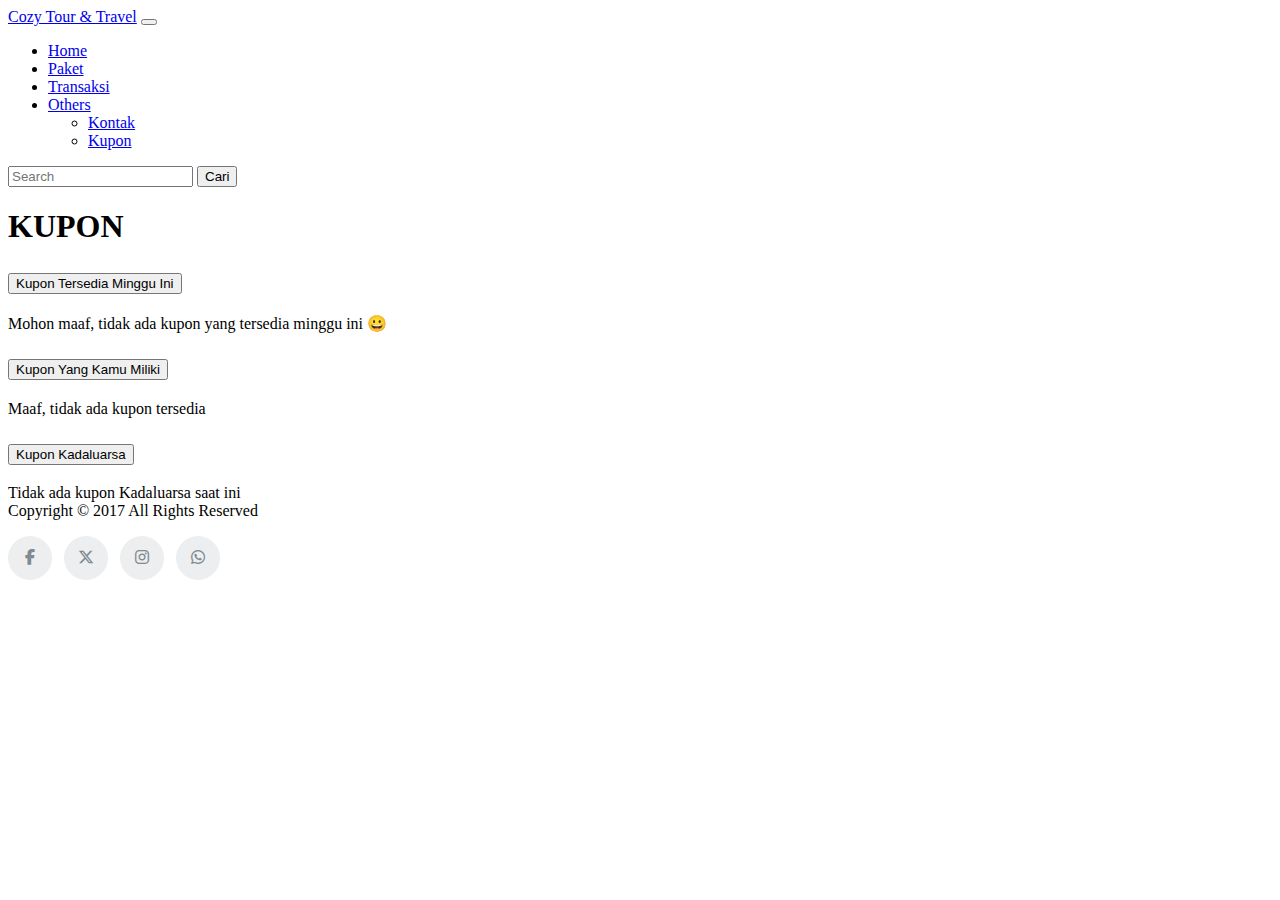
<file: kupon.html>
<!DOCTYPE html>
<html lang="en">
  <head>
    <meta charset="UTF-8" />
    <meta http-equiv="X-UA-Compatible" content="IE=edge" />
    <meta name="viewport" content="width=device-width, initial-scale=1.0" />
    <link href="https://cdn.jsdelivr.net/npm/bootstrap@5.1.3/dist/css/bootstrap.min.css" rel="stylesheet" integrity="sha384-1BmE4kWBq78iYhFldvKuhfTAU6auU8tT94WrHftjDbrCEXSU1oBoqyl2QvZ6jIW3" crossorigin="anonymous" />
    <link rel="stylesheet" href="https://cdnjs.cloudflare.com/ajax/libs/font-awesome/6.5.1/css/all.min.css" />
    <link rel="stylesheet" href="contact/style.css" />
    <title>TUGAS AKHIR</title>
  </head>

  <body class="bg-dark">
    <nav class="navbar navbar-expand-lg navbar-dark bg-dark text-light sticky-top">
      <div class="container-fluid">
        <a class="navbar-brand" href="#">Cozy Tour & Travel</a>
        <button class="navbar-toggler" type="button" data-bs-toggle="collapse" data-bs-target="#navbarSupportedContent" aria-controls="navbarSupportedContent" aria-expanded="false" aria-label="Toggle navigation">
          <span class="navbar-toggler-icon"></span>
        </button>
        <div class="collapse navbar-collapse" id="navbarSupportedContent">
          <ul class="navbar-nav me-auto mb2 mb-lg-0">
            <li class="nav-item">
              <a class="nav-link active" aria-current="page" href="index.html">Home</a>
            </li>
            <li class="nav-item">
              <a class="nav-link" href="paket.html">Paket</a>
            </li>
            <li class="nav-item">
              <a class="nav-link" href="Transaksi/">Transaksi</a>
            </li>
            <li class="nav-item dropdown">
              <a class="nav-link dropdown-toggle" href="#" id="navbarDropdown" role="button" data-bs-toggle="dropdown" aria-expanded="false"> Others </a>
              <ul class="dropdown-menu" aria-labelledby="navbarDropdown">
                <li><a class="dropdown-item" href="contact.html">Kontak</a></li>
                <li><a class="dropdown-item" href="kupon.html">Kupon</a></li>
              </ul>
            </li>
          </ul>
          <form class="d-flex">
            <input class="form-control me-2" type="search" placeholder="Search" aria-label="Search" />
            <button class="btn btn-outline-warning" type="submit">Cari</button>
          </form>
        </div>
      </div>
    </nav>

    <!-- first layout start -->
    <div class="container-fluid">
      <h1 class="text-light">KUPON</h1>
      <div class="accordion accordion-flush" id="accordionFlushExample">
        <div class="accordion-item mb-3">
          <h2 class="accordion-header" id="flush-headingOne">
            <button class="accordion-button collapsed" type="button" data-bs-toggle="collapse" data-bs-target="#flush-collapseOne" aria-expanded="false" aria-controls="flush-collapseOne">Kupon Tersedia Minggu Ini</button>
          </h2>
          <div id="flush-collapseOne" class="accordion-collapse collapse" aria-labelledby="flush-headingOne" data-bs-parent="#accordionFlushExample">
            <div class="accordion-body">Mohon maaf, tidak ada kupon yang tersedia minggu ini 😀</div>
          </div>
        </div>
        <div class="accordion-item mb-3">
          <h2 class="accordion-header" id="flush-headingTwo">
            <button class="accordion-button collapsed" type="button" data-bs-toggle="collapse" data-bs-target="#flush-collapseTwo" aria-expanded="false" aria-controls="flush-collapseTwo">Kupon Yang Kamu Miliki</button>
          </h2>
          <div id="flush-collapseTwo" class="accordion-collapse collapse" aria-labelledby="flush-headingTwo" data-bs-parent="#accordionFlushExample">
            <div class="accordion-body">Maaf, tidak ada kupon tersedia</div>
          </div>
        </div>
        <div class="accordion-item mb-5">
          <h2 class="accordion-header" id="flush-headingThree">
            <button class="accordion-button collapsed" type="button" data-bs-toggle="collapse" data-bs-target="#flush-collapseThree" aria-expanded="false" aria-controls="flush-collapseThree">Kupon Kadaluarsa</button>
          </h2>
          <div id="flush-collapseThree" class="accordion-collapse collapse" aria-labelledby="flush-headingThree" data-bs-parent="#accordionFlushExample">
            <div class="accordion-body">Tidak ada kupon Kadaluarsa saat ini</div>
          </div>
        </div>
      </div>
    </div>
    <!--Footer-->
    <div class="row border-top text-light fixed-bottom">
      <div class="col-12 col-md-8 col-xs-12 mt-3 px-4">
        <p class="copyright-text">Copyright &copy; 2017 All Rights Reserved</p>
      </div>

      <div class="col-12 col-md-4 col-xs-12 mt-3 px-4">
        <ul class="social-icons text-end">
          <li>
            <a class="facebook" href="#"><i class="fa-brands fa-facebook-f"></i></a>
          </li>
          <li>
            <a class="twitter" href="#"><i class="fa-brands fa-x-twitter"></i></a>
          </li>
          <li>
            <a class="instagram" href="#"><i class="fa-brands fa-instagram"></i></a>
          </li>
          <li>
            <a class="whatsapp" href="#"><i class="fa-brands fa-whatsapp"></i></a>
          </li>
        </ul>
      </div>
    </div>

    <!-- first layout end -->

    <script src="https://cdn.jsdelivr.net/npm/bootstrap@5.1.3/dist/js/bootstrap.bundle.min.js" integrity="sha384-ka7Sk0Gln4gmtz2MlQnikT1wXgYsOg+OMhuP+IlRH9sENBO0LRn5q+8nbTov4+1p" crossorigin="anonymous"></script>
  </body>
</html>
</file>
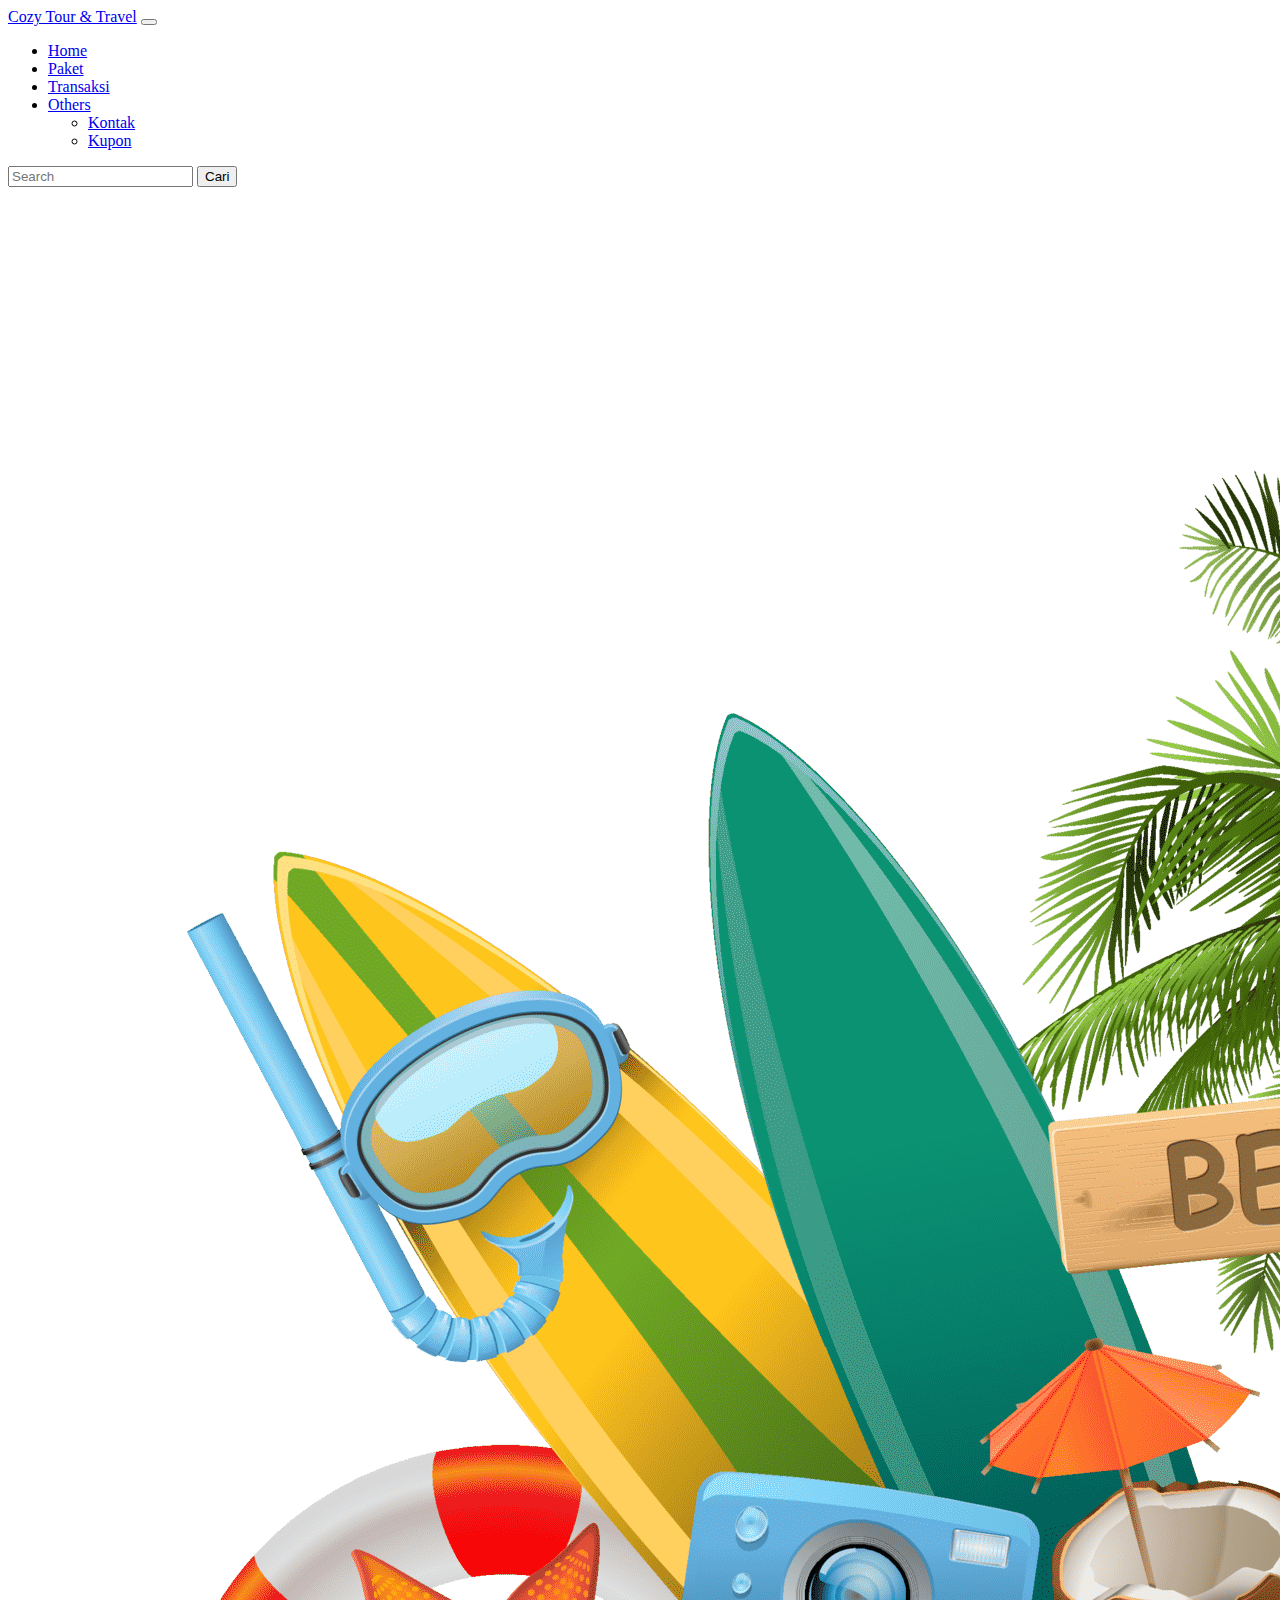
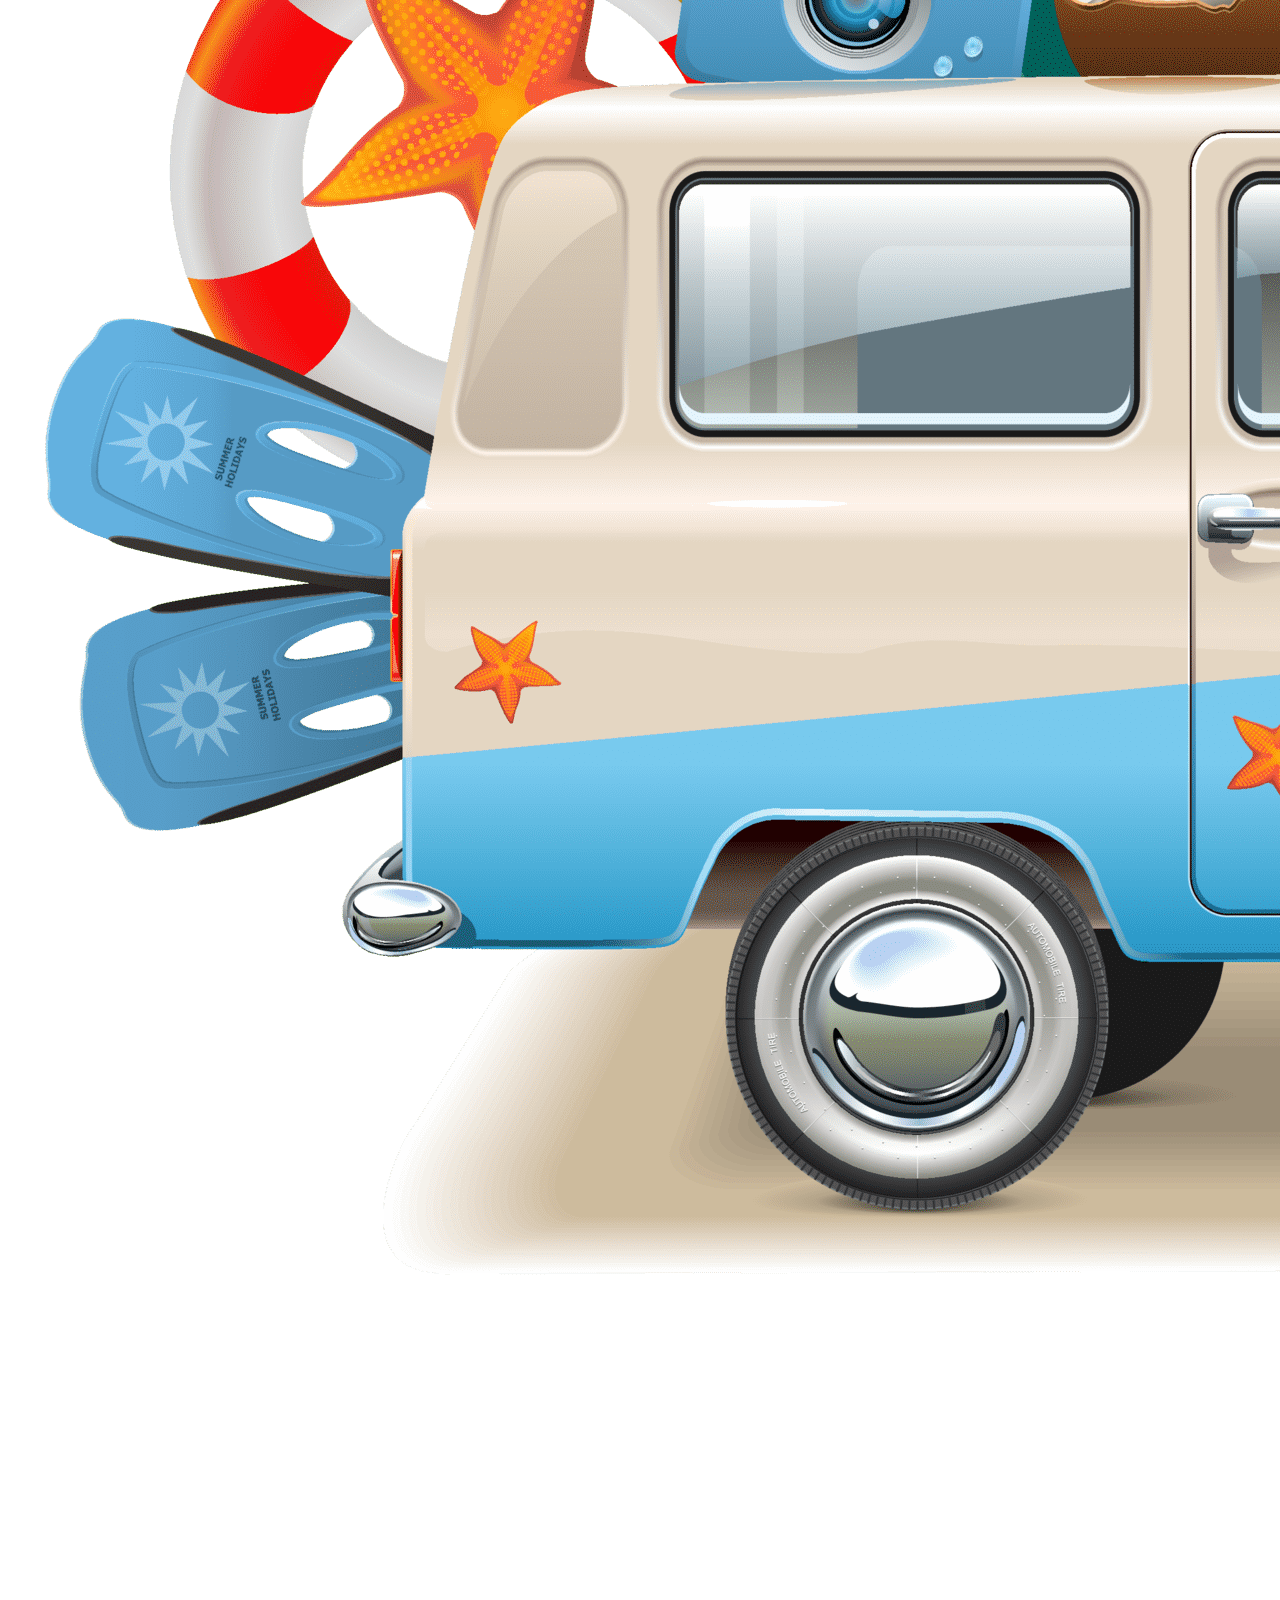
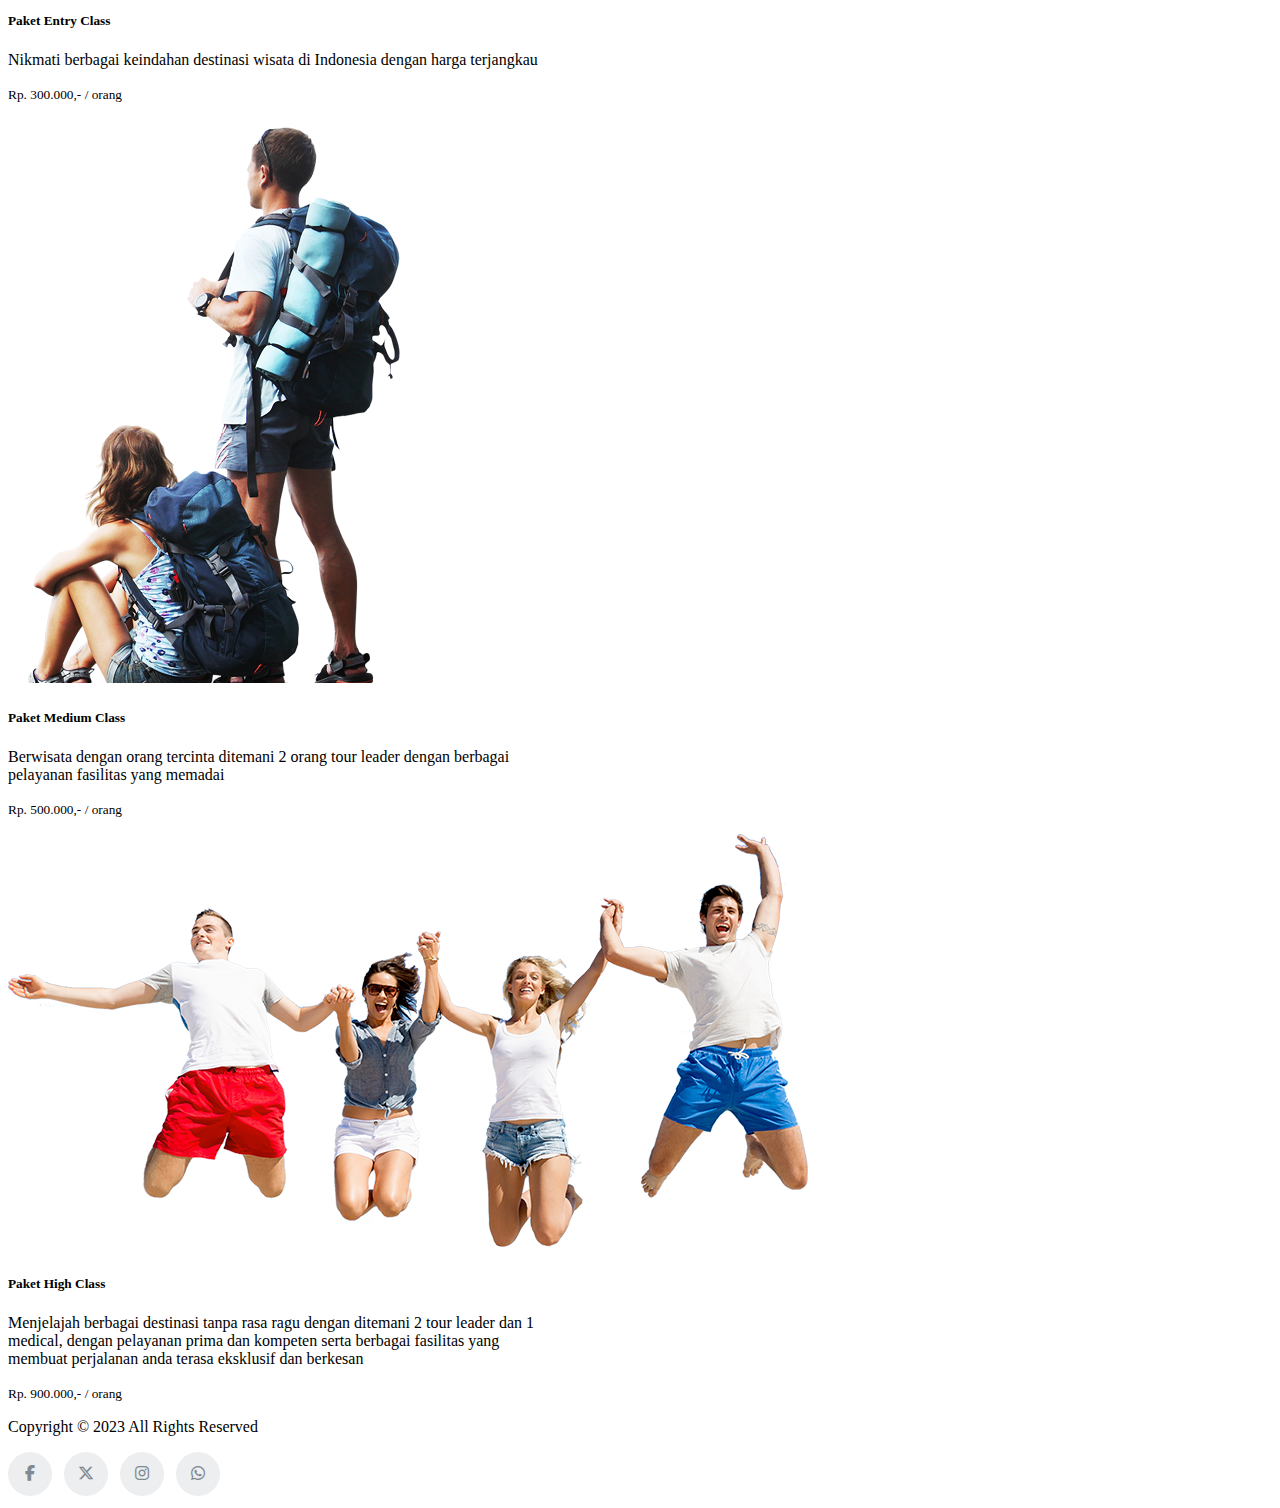
<file: paket.html>
<!DOCTYPE html>
<html lang="en">
  <head>
    <meta charset="UTF-8" />
    <meta http-equiv="X-UA-Compatible" content="IE=edge" />
    <meta name="viewport" content="width=device-width, initial-scale=1.0" />
    <link href="https://cdn.jsdelivr.net/npm/bootstrap@5.1.3/dist/css/bootstrap.min.css" rel="stylesheet" integrity="sha384-1BmE4kWBq78iYhFldvKuhfTAU6auU8tT94WrHftjDbrCEXSU1oBoqyl2QvZ6jIW3" crossorigin="anonymous" />
    <link rel="stylesheet" href="https://cdnjs.cloudflare.com/ajax/libs/font-awesome/6.5.1/css/all.min.css" />
    <link rel="stylesheet" href="contact/style.css" />
    <title>TUGAS AKHIR</title>
  </head>

  <body class="bg-dark">
    <nav class="navbar navbar-expand-lg navbar-dark bg-dark text-light sticky-top">
      <div class="container-fluid">
        <a class="navbar-brand" href="#">Cozy Tour & Travel</a>
        <button class="navbar-toggler" type="button" data-bs-toggle="collapse" data-bs-target="#navbarSupportedContent" aria-controls="navbarSupportedContent" aria-expanded="false" aria-label="Toggle navigation">
          <span class="navbar-toggler-icon"></span>
        </button>
        <div class="collapse navbar-collapse" id="navbarSupportedContent">
          <ul class="navbar-nav me-auto mb2 mb-lg-0">
            <li class="nav-item">
              <a class="nav-link" aria-current="page" href="index.html">Home</a>
            </li>
            <li class="nav-item">
              <a class="nav-link active" href="paket.html">Paket</a>
            </li>
            <li class="nav-item">
              <a class="nav-link" href="Transaksi/">Transaksi</a>
            </li>
            <li class="nav-item dropdown">
              <a class="nav-link dropdown-toggle" href="#" id="navbarDropdown" role="button" data-bs-toggle="dropdown" aria-expanded="false"> Others </a>
              <ul class="dropdown-menu" aria-labelledby="navbarDropdown">
                <li><a class="dropdown-item" href="contact.html">Kontak</a></li>
                <li><a class="dropdown-item" href="kupon.html">Kupon</a></li>
              </ul>
            </li>
          </ul>
          <form class="d-flex">
            <input class="form-control me-2" type="search" placeholder="Search" aria-label="Search" />
            <button class="btn btn-outline-warning" type="submit">Cari</button>
          </form>
        </div>
      </div>
    </nav>

    <!-- first layout start -->
    <div class="container-fluid text-dark mt-4">
      <div class="row justify-content-center">
        <div class="card m-3" style="max-width: 540px; cursor: pointer">
          <div class="row g-0">
            <div class="col-md-4">
              <img src="assets/paket1.png" class="img-fluid" alt="..." style="height: 100%" />
            </div>
            <div class="col-md-8">
              <div class="card-body">
                <h5 class="card-title">Paket Entry Class</h5>
                <p class="card-text">Nikmati berbagai keindahan destinasi wisata di Indonesia dengan harga terjangkau</p>
                <p class="card-text"><small class="text-muted">Rp. 300.000,- / orang</small></p>
              </div>
            </div>
          </div>
        </div>
        <div class="card m-3" style="max-width: 540px; cursor: pointer">
          <div class="row g-0">
            <div class="col-md-4">
              <img src="assets/paket2.png" class="img-fluid" alt="..." style="height: 100%" />
            </div>
            <div class="col-md-8">
              <div class="card-body">
                <h5 class="card-title">Paket Medium Class</h5>
                <p class="card-text">Berwisata dengan orang tercinta ditemani 2 orang tour leader dengan berbagai pelayanan fasilitas yang memadai</p>
                <p class="card-text"><small class="text-muted">Rp. 500.000,- / orang</small></p>
              </div>
            </div>
          </div>
        </div>
        <div class="card m-3" style="max-width: 540px; cursor: pointer">
          <div class="row g-0">
            <div class="col-md-4">
              <img src="assets/paket3.png" class="img-fluid" alt="..." style="height: 100%" />
            </div>
            <div class="col-md-8">
              <div class="card-body">
                <h5 class="card-title">Paket High Class</h5>
                <p class="card-text">
                  Menjelajah berbagai destinasi tanpa rasa ragu dengan ditemani 2 tour leader dan 1 medical, dengan pelayanan prima dan kompeten serta berbagai fasilitas yang membuat perjalanan anda terasa eksklusif dan berkesan
                </p>
                <p class="card-text"><small class="text-muted">Rp. 900.000,- / orang</small></p>
              </div>
            </div>
          </div>
        </div>
      </div>
    </div>
    <!-- first layout end -->

    <!-- Footer Start -->
    <div class="container-fluid">
      <div class="row border-top text-light">
        <div class="col-12 col-md-8 col-xs-12 mt-3">
          <p class="copyright-text">Copyright &copy; 2023 All Rights Reserved</p>
        </div>

        <div class="col-12 col-md-4 col-xs-12 mt-3">
          <ul class="social-icons text-end text-light">
            <li>
              <a class="facebook" href="#"><i class="fa-brands fa-facebook-f"></i></a>
            </li>
            <li>
              <a class="twitter" href="#"><i class="fa-brands fa-x-twitter"></i></a>
            </li>
            <li>
              <a class="instagram" href="#"><i class="fa-brands fa-instagram"></i></a>
            </li>
            <li>
              <a class="whatsapp" href="#"><i class="fa-brands fa-whatsapp"></i></a>
            </li>
          </ul>
        </div>
      </div>
    </div>
    <!-- Footer End -->

    <script src="https://cdn.jsdelivr.net/npm/bootstrap@5.1.3/dist/js/bootstrap.bundle.min.js" integrity="sha384-ka7Sk0Gln4gmtz2MlQnikT1wXgYsOg+OMhuP+IlRH9sENBO0LRn5q+8nbTov4+1p" crossorigin="anonymous"></script>
  </body>
</html>
</file>
<file: contact/style.css>
.con {
  background-color: #e8e8e8;
  height: 88vh;
}
.card-cust {
  position: relative;
  left: 15%;
  width: 250px;
  height: 320px;
  border-radius: 14px;
  z-index: 100;
  overflow: hidden;
  display: -webkit-box;
  display: -ms-flexbox;
  display: flex;
  -webkit-box-orient: vertical;
  -webkit-box-direction: normal;
  -ms-flex-direction: column;
  flex-direction: column;
  -webkit-box-align: center;
  -ms-flex-align: center;
  align-items: center;
  -webkit-box-pack: center;
  -ms-flex-pack: center;
  justify-content: center;
  -webkit-box-shadow: 20px 20px 60px #bebebe, -20px -20px 60px #ffffff;
  box-shadow: 20px 20px 60px #bebebe, -20px -20px 60px #ffffff;
}
@media (max-width: 767.98px) {
  .card-cust {
    left: 15%;
    margin-top: 10px;
  }
  .con {
    height: 100%;
  }
}

.bg-cust {
  position: absolute;
  top: 5px;
  left: 5px;
  width: 240px;
  height: 310px;
  z-index: 2;
  background: rgba(255, 255, 255, 0.95);
  -webkit-backdrop-filter: blur(24px);
  backdrop-filter: blur(24px);
  border-radius: 10px;
  overflow: hidden;
  outline: 2px solid white;
}

.blob {
  position: absolute;
  z-index: 1;
  top: 50%;
  left: 50%;
  width: 150px;
  height: 150px;
  border-radius: 50%;
  background-color: #ff0000;
  opacity: 1;
  -webkit-filter: blur(12px);
  filter: blur(12px);
  -webkit-animation: blob-bounce 5s infinite ease;
  animation: blob-bounce 5s infinite ease;
}

@-webkit-keyframes blob-bounce {
  0% {
    -webkit-transform: translate(-100%, -100%) translate3d(0, 0, 0);
    transform: translate(-100%, -100%) translate3d(0, 0, 0);
  }
  25% {
    -webkit-transform: translate(-100%, -100%) translate3d(100%, 0, 0);
    transform: translate(-100%, -100%) translate3d(100%, 0, 0);
  }
  50% {
    -webkit-transform: translate(-100%, -100%) translate3d(100%, 100%, 0);
    transform: translate(-100%, -100%) translate3d(100%, 100%, 0);
  }
  75% {
    -webkit-transform: translate(-100%, -100%) translate3d(0, 100%, 0);
    transform: translate(-100%, -100%) translate3d(0, 100%, 0);
  }
  100% {
    -webkit-transform: translate(-100%, -100%) translate3d(0, 0, 0);
    transform: translate(-100%, -100%) translate3d(0, 0, 0);
  }
}

@keyframes blob-bounce {
  0% {
    -webkit-transform: translate(-100%, -100%) translate3d(0, 0, 0);
    transform: translate(-100%, -100%) translate3d(0, 0, 0);
  }
  25% {
    -webkit-transform: translate(-100%, -100%) translate3d(100%, 0, 0);
    transform: translate(-100%, -100%) translate3d(100%, 0, 0);
  }
  50% {
    -webkit-transform: translate(-100%, -100%) translate3d(100%, 100%, 0);
    transform: translate(-100%, -100%) translate3d(100%, 100%, 0);
  }
  75% {
    -webkit-transform: translate(-100%, -100%) translate3d(0, 100%, 0);
    transform: translate(-100%, -100%) translate3d(0, 100%, 0);
  }
  100% {
    -webkit-transform: translate(-100%, -100%) translate3d(0, 0, 0);
    transform: translate(-100%, -100%) translate3d(0, 0, 0);
  }
}

.site-footer {
  background-color: #26272b;
  padding: 45px 0 20px;
  font-size: 15px;
  line-height: 24px;
  color: #737373;
}
.site-footer hr {
  border-top-color: #bbb;
  opacity: 0.5;
}
.site-footer hr.small {
  margin: 20px 0;
}
.site-footer h6 {
  color: #fff;
  font-size: 16px;
  text-transform: uppercase;
  margin-top: 5px;
  letter-spacing: 2px;
}
.site-footer a {
  color: #737373;
}
.site-footer a:hover {
  color: #3366cc;
  text-decoration: none;
}
.footer-links {
  padding-left: 0;
  list-style: none;
}
.footer-links li {
  display: block;
}
.footer-links a {
  color: #737373;
}
.footer-links a:active,
.footer-links a:focus,
.footer-links a:hover {
  color: #3366cc;
  text-decoration: none;
}
.footer-links.inline li {
  display: inline-block;
}
.site-footer .social-icons {
  text-align: right;
}
.site-footer .social-icons a {
  width: 40px;
  height: 40px;
  line-height: 40px;
  margin-left: 6px;
  margin-right: 0;
  border-radius: 100%;
  background-color: #33353d;
}
.copyright-text {
  margin: 0;
}
@media (max-width: 991px) {
  .site-footer [class^="col-"] {
    margin-bottom: 30px;
  }
}
@media (max-width: 767px) {
  .site-footer {
    padding-bottom: 0;
  }
  .site-footer .copyright-text,
  .site-footer .social-icons {
    text-align: center;
  }
}
.social-icons {
  padding-left: 0;
  margin-bottom: 0;
  list-style: none;
}
.social-icons li {
  display: inline-block;
  margin-bottom: 4px;
}
.social-icons li.title {
  margin-right: 15px;
  text-transform: uppercase;
  color: #96a2b2;
  font-weight: 700;
  font-size: 13px;
}
.social-icons a {
  background-color: #eceeef;
  color: #818a91;
  font-size: 16px;
  display: inline-block;
  line-height: 44px;
  width: 44px;
  height: 44px;
  text-align: center;
  margin-right: 8px;
  border-radius: 100%;
  -webkit-transition: all 0.2s linear;
  -o-transition: all 0.2s linear;
  transition: all 0.2s linear;
}
.social-icons a:active,
.social-icons a:focus,
.social-icons a:hover {
  color: #fff;
  background-color: #29aafe;
}
.social-icons.size-sm a {
  line-height: 34px;
  height: 34px;
  width: 34px;
  font-size: 14px;
}
.social-icons a.facebook:hover {
  background-color: #3b5998;
}
.social-icons a.twitter:hover {
  background-color: #00aced;
}
.social-icons a.whatsapp:hover {
  background-color: #06a147;
}
.social-icons a.instagram:hover {
  background-color: #ea4c89;
}
@media (max-width: 767px) {
  .social-icons li.title {
    display: block;
    margin-right: 0;
    font-weight: 600;
  }
}
</file>
<file: style/main.css>
.con {
    background-color: #e8e8e8;
    height: 88vh;
}
.card-cust {
    position: relative;
    left: 15%;
    width: 250px;
    height: 320px;    
    border-radius: 14px;
    z-index: 100;
    overflow: hidden;
    display: -webkit-box;
    display: -ms-flexbox;
    display: flex;
    -webkit-box-orient: vertical;
    -webkit-box-direction: normal;
        -ms-flex-direction: column;
            flex-direction: column;
    -webkit-box-align: center;
        -ms-flex-align: center;
            align-items: center;
    -webkit-box-pack: center;
        -ms-flex-pack: center;
            justify-content: center;
    -webkit-box-shadow: 20px 20px 60px #bebebe, -20px -20px 60px #ffffff;
            box-shadow: 20px 20px 60px #bebebe, -20px -20px 60px #ffffff;;        
  }
  @media (max-width: 767.98px) { 
    .card-cust{
        left: 15%;
        margin-top: 10px;
    }
    .con {
        height: 100%;
    } 
  }
  
  .bg-cust {
    position: absolute;
    top: 5px;
    left: 5px;
    width: 240px;
    height: 310px;
    z-index: 2;
    background: rgba(255, 255, 255, .95);
    -webkit-backdrop-filter: blur(24px);
            backdrop-filter: blur(24px);
    border-radius: 10px;
    overflow: hidden;
    outline: 2px solid white;
  }
  
  .blob {
    position: absolute;
    z-index: 1;
    top: 50%;
    left: 50%;
    width: 150px;
    height: 150px;
    border-radius: 50%;
    background-color: #ff0000;
    opacity: 1;
    -webkit-filter: blur(12px);
            filter: blur(12px);
    -webkit-animation: blob-bounce 5s infinite ease;
            animation: blob-bounce 5s infinite ease;
  }
  
  @-webkit-keyframes blob-bounce {
    0% {
      -webkit-transform: translate(-100%, -100%) translate3d(0, 0, 0);
              transform: translate(-100%, -100%) translate3d(0, 0, 0);
    }
    25% {
      -webkit-transform: translate(-100%, -100%) translate3d(100%, 0, 0);
              transform: translate(-100%, -100%) translate3d(100%, 0, 0);
    }
    50% {
      -webkit-transform: translate(-100%, -100%) translate3d(100%, 100%, 0);
              transform: translate(-100%, -100%) translate3d(100%, 100%, 0);
    }
    75% {
      -webkit-transform: translate(-100%, -100%) translate3d(0, 100%, 0);
              transform: translate(-100%, -100%) translate3d(0, 100%, 0);
    }
    100% {
      -webkit-transform: translate(-100%, -100%) translate3d(0, 0, 0);
              transform: translate(-100%, -100%) translate3d(0, 0, 0);
    }
  }
  
  @keyframes blob-bounce {
    0% {
      -webkit-transform: translate(-100%, -100%) translate3d(0, 0, 0);
              transform: translate(-100%, -100%) translate3d(0, 0, 0);
    }
    25% {
      -webkit-transform: translate(-100%, -100%) translate3d(100%, 0, 0);
              transform: translate(-100%, -100%) translate3d(100%, 0, 0);
    }
    50% {
      -webkit-transform: translate(-100%, -100%) translate3d(100%, 100%, 0);
              transform: translate(-100%, -100%) translate3d(100%, 100%, 0);
    }
    75% {
      -webkit-transform: translate(-100%, -100%) translate3d(0, 100%, 0);
              transform: translate(-100%, -100%) translate3d(0, 100%, 0);
    }
    100% {
      -webkit-transform: translate(-100%, -100%) translate3d(0, 0, 0);
              transform: translate(-100%, -100%) translate3d(0, 0, 0);
    }
  }
</file>
